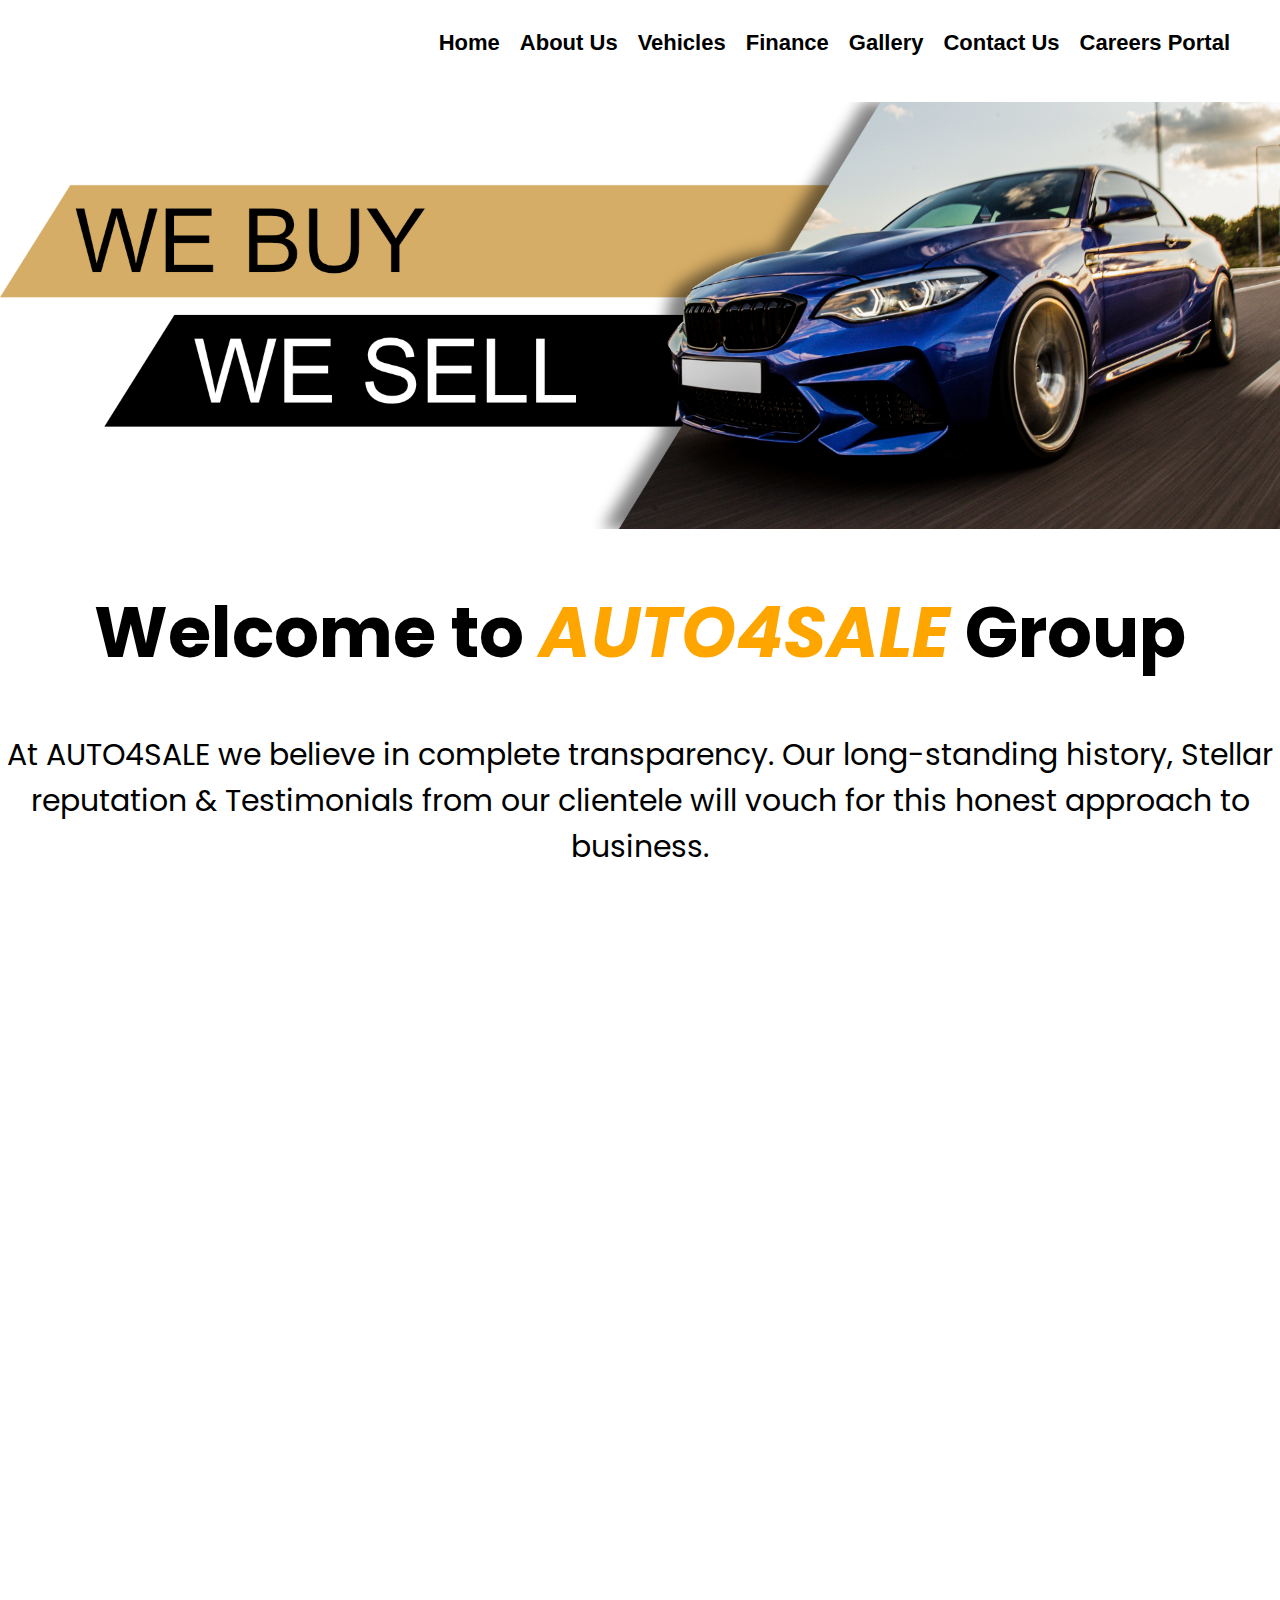
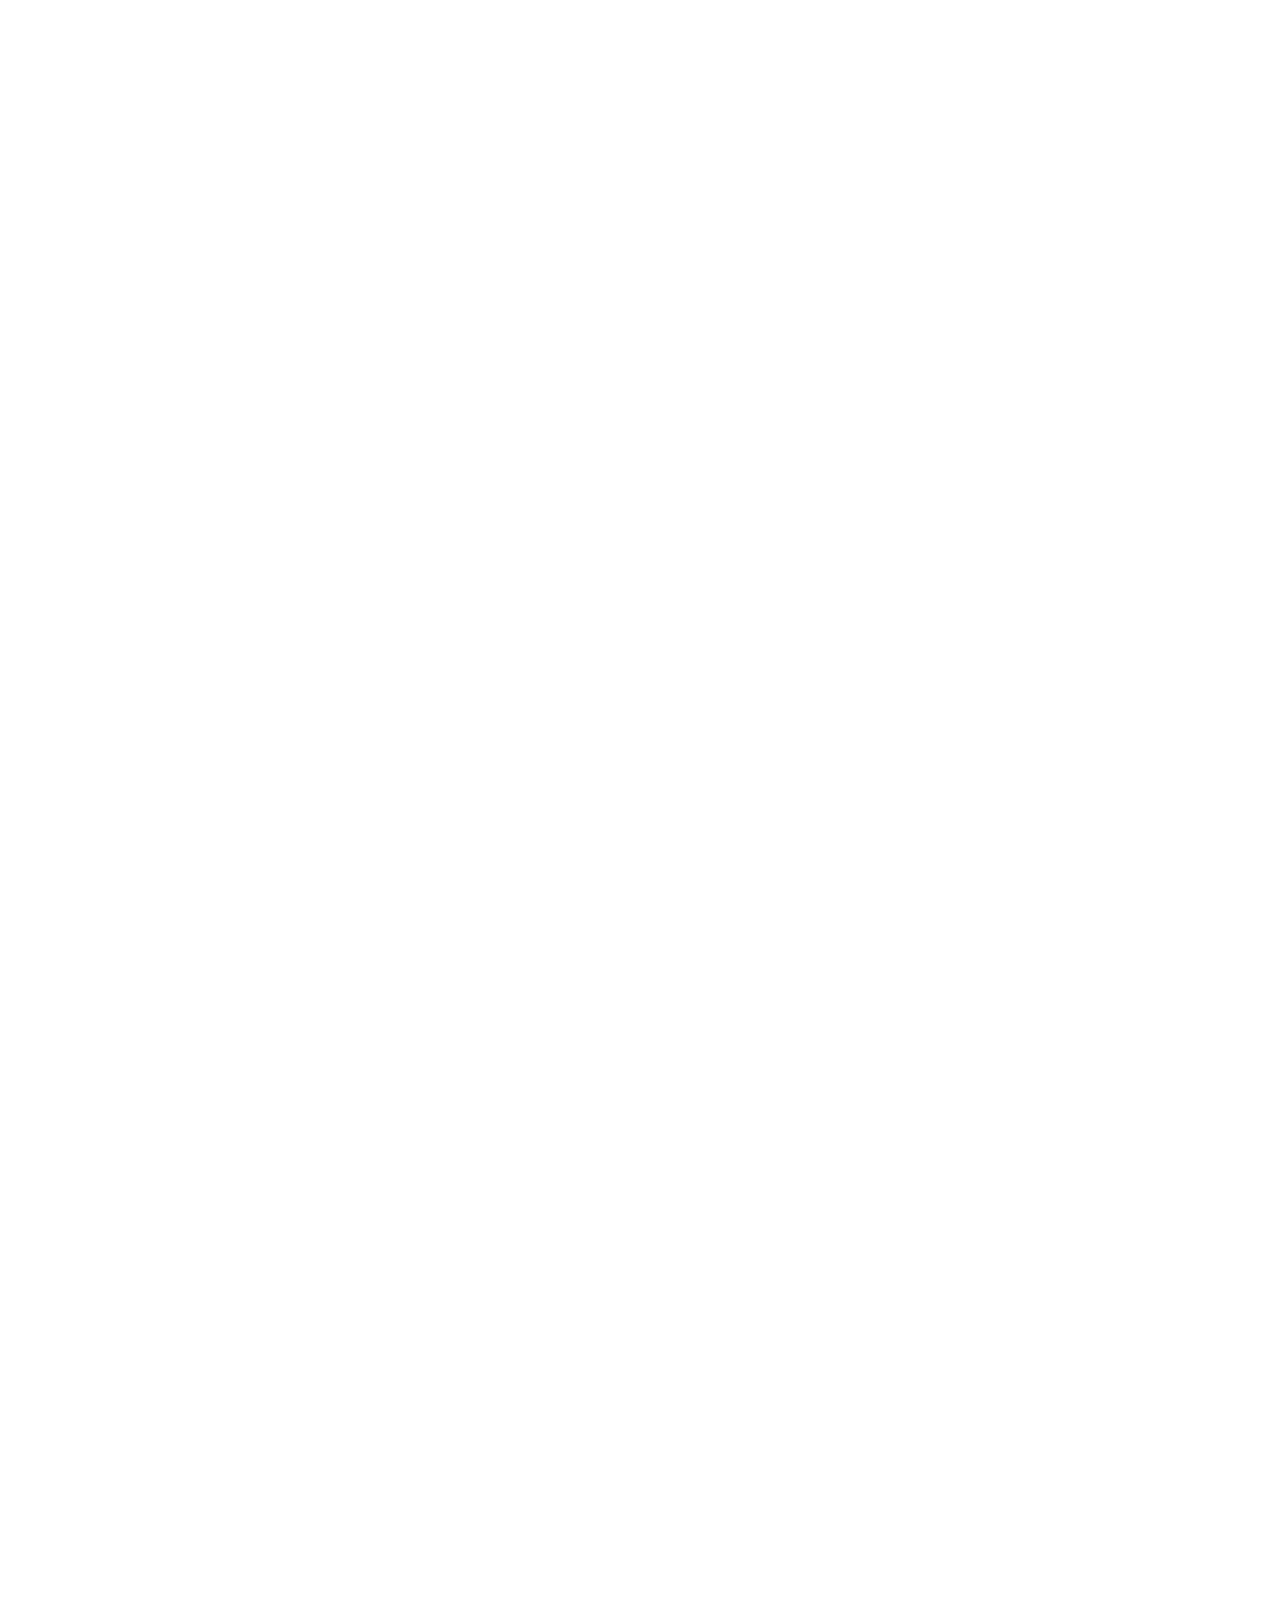
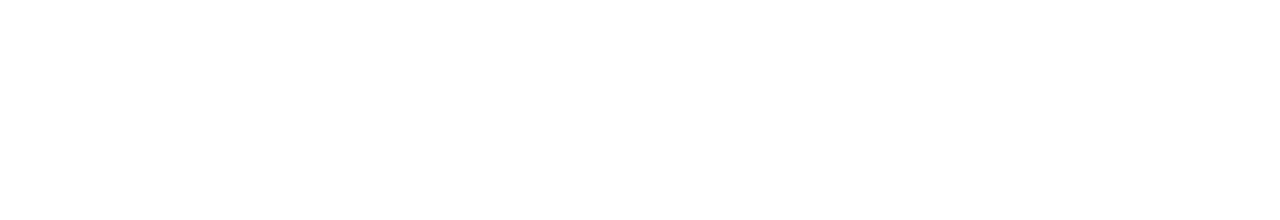
<file: index.html>
<!DOCTYPE html>
<html lang="en">
<head>
    <meta charset="UTF-8"/>
    <meta name="viewport" content="width=device-width, initial-scale=1.0"/>
    <link rel="stylesheet" href="style.css"/>
    <link rel="stylesheet" href="fontawesome-free-6.7.2-web/fontawesome-free-6.7.2-web/css/all.css"/>
    <link rel="preconnect" href="https://fonts.googleapis.com">
    <link rel="preconnect" href="https://fonts.gstatic.com" crossorigin/>
    <link href="https://fonts.googleapis.com/css2?family=Birthstone&family=Lato:wght@400;700&family=Meow+Script&family=Montserrat:ital,wght@0,100..900;1,100..900&family=Open+Sans:ital,wght@0,300..800;1,300..800&family=Poppins:wght@300;400&family=Roboto:ital,wght@0,100;0,300;0,400;0,500;0,700;0,900;1,100;1,300;1,400;1,500;1,700;1,900&family=Style+Script&family=Yellowtail&display=swap" rel="stylesheet"/>
    <title>Index</title>
</head>
<body>
    <nav>
        <ul class="navigation-list">
            <a href="index.html"><li>Home</li></a>
            <a href="about-us.html"><li>About Us</li></a>
            <a href="vehicles.html"><li>Vehicles</li></a>
            <a href="apply-for-finance.html"><li>Finance</li></a>
            <a href="gallery.html"><li>Gallery</li></a>
            <a href="contact-us.html"><li>Contact Us</li></a>
            <a href="careers.html"><li>Careers Portal</li></a>
        </ul>
    </nav>

        <main>
            <div class="banner-section">
                <img src="images/banner-image.png" alt="image-not-available">
            </div>
            <div class="main-content-home">
                <h1 class="index-title">Welcome to <p id="company-name">AUTO4SALE</p> Group</h1>
                <p id="first-tag-index">
                    At AUTO4SALE we believe in complete transparency. 
                    Our long-standing history, Stellar reputation & Testimonials 
                    from our clientele will vouch for this honest approach to business.
                </p>
                <ul class="welcome-note-ul">
                    <li>We're Here When You Need Us</li>
                    <li>Above Average Cars, Below Average Prices</li>
                    <li>Financing Without The Hassle</li>
                    <li>Sell Us Your Car, It's Quick & Efficient</li>
                </ul>
                <a href="about-us.html"><button id="read-more-btn">Read More</button></a>

                <div class="search">
                    <button id="search-button"><i class="fa-solid fa-magnifying-glass"></i></button>
                    <input type="text" placeholder="Search Vehicles"/>
                </div>
                <div class="inner-content">
                    <div class="inner-content-card">
                        <a href="vehicles.html">View Our Inventory now</a>
                        <p>View our inventory of all the vehicles we have to offer</p>
                    </div>
                    <div class="inner-content-card">
                        <a href="apply-for-finance.html">Get Easy Financing</a>
                        <p>Let's see if we can help with financing your dream car</p>
                    </div>
                    <div class="inner-content-card">
                        <a href="contact-us.html">We Buy Premium Cars</a>
                        <p>There are many advantages to trading in your car here</p>
                    </div>
                    <div class="inner-content-card">
                        <a href="contact-us.html">Contact Us Today</a>
                        <p>Need to make a payment or contact us, send us a message</p>
                    </div>
                </div>

                <h1 id="page-titles">See our featured vehicles below</h1>
                <div class="sales-categories">
                    <div class="sales-category-card">
                        <h3>Brand new sales</h3>
                        <p>Drive Fresh, Drive New: Your Dream Car Awaits!</p>
                        <p>Purchase a brand new car</p>
                        <a href="vehicles.html"><i class="fa fa-chevron-circle-right" aria-hidden="true"></i></a>
                    </div>
                    
                    <div class="sales-category-card">
                        <h3>Second hand sales</h3>
                        <p>Pre-Owned, Pristine: Find Your Perfect Ride at a Great Price!</p>
                        <p>Purchase a brand new car</p>
                        <a href="vehicles.html"><i class="fa fa-chevron-circle-right" aria-hidden="true"></i></a>
                    </div>

                    <div class="sales-category-card">
                        <h3>Auction sales</h3>
                        <p>Where Your Dream Deals Begin!</p>
                        <p>View our auction catelogue</p>
                        <a href="our-auction.html"><i class="fa fa-chevron-circle-right" aria-hidden="true"></i></a>
                    </div>
                </div>
                <div class="new-developments">
                    <h2>
                        We have implemented an affordability calculator feature which enables you to <p id="second-tag-index">pre-determine your affordability on selected vehicles</p> 
                        prior to applying for finance. <a href="affordability-calculator.html">Check out our new affordability calculator feature here.</a>
                    </h2>
                </div>

                <div class="google-maps-iframe">
                    <h1>Where we are based</h1>
                    <iframe src="https://www.google.com/maps/embed?pb=!1m18!1m12!1m3!1d28675.187875122087!2d28.05508790844496!3d-26.05323038883882!2m3!1f0!2f0!3f0!3m2!1i1024!2i768!4f13.1!3m3!1m2!1s0x1e957398cbf40517%3A0xdf8bd21bf1eb74c!2sSandton!5e0!3m2!1sen!2sza!4v1737054789741!5m2!1sen!2sza" width="600" height="450" style="border:0;" allowfullscreen="" loading="lazy" referrerpolicy="no-referrer-when-downgrade"></iframe>
                </div>
            </div>
        </main>

        <footer class="footer">
            <ul class="footer-items-first-section">
                <li>©2025 All Rights Reserved | Developed by Ofentse Molelekoa - IT Varsity</li>
                <li>AUTO4SALE Group</li>
                <a href="terms-and-conditions.html"><li>Terms and Conditions</li></a>
            </ul>
            <ul class="footer-items-second-section">
                <li>Mon-Fri: 8:00am - 5:00pm</li>
                <li>Sat: Closed</li>
                <li>Sun: 09:00am - 1:00pm</li>
                <li>Public Holidays: 08:00am - 1:00pm</li>
            </ul>
        </footer>
</body>
</html>
</file>
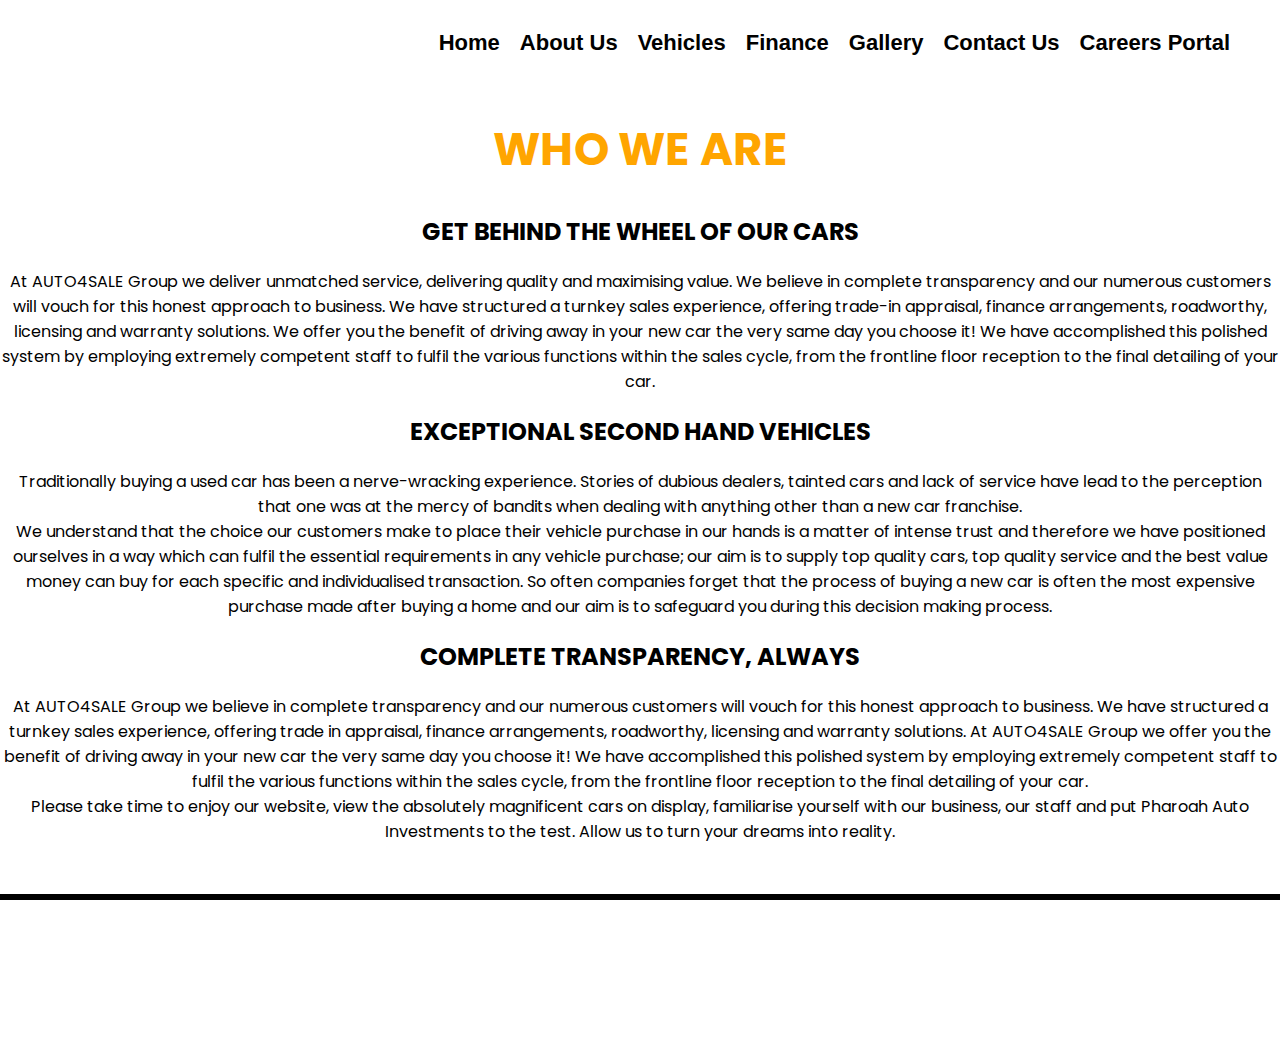
<file: about-us.html>
<!DOCTYPE html>
<html lang="en">
    <head>
        <meta charset="UTF-8"/>
        <meta name="viewport" content="width=device-width, initial-scale=1.0"/>
        <link rel="stylesheet" href="style.css"/>
        <link rel="stylesheet" href="fontawesome-free-6.7.2-web/fontawesome-free-6.7.2-web/css/all.css"/>
        <link rel="preconnect" href="https://fonts.googleapis.com">
        <link rel="preconnect" href="https://fonts.gstatic.com" crossorigin/>
        <link href="https://fonts.googleapis.com/css2?family=Birthstone&family=Lato:wght@400;700&family=Meow+Script&family=Montserrat:ital,wght@0,100..900;1,100..900&family=Open+Sans:ital,wght@0,300..800;1,300..800&family=Poppins:wght@300;400&family=Roboto:ital,wght@0,100;0,300;0,400;0,500;0,700;0,900;1,100;1,300;1,400;1,500;1,700;1,900&family=Style+Script&family=Yellowtail&display=swap" rel="stylesheet"/>
        <title>About Us</title>
    </head>
<body>
    <nav>
        <ul class="navigation-list">
            <a href="index.html"><li>Home</li></a>
            <a href="about-us.html"><li>About Us</li></a>
            <a href="vehicles.html"><li>Vehicles</li></a>
            <a href="apply-for-finance.html"><li>Finance</li></a>
            <a href="gallery.html"><li>Gallery</li></a>
            <a href="contact-us.html"><li>Contact Us</li></a>
            <a href="careers.html"><li>Careers Portal</li></a>
        </ul>
    </nav>

        <main>
            <div class="main-content-about-us">
                <h1 id="page-titles">WHO WE ARE</h1>
                <h2>GET BEHIND THE WHEEL OF OUR CARS</h2>
                <p>
                    At AUTO4SALE Group we deliver unmatched service, delivering quality and 
                    maximising value. We believe in complete transparency and our numerous 
                    customers will vouch for this honest approach to business. We have structured a 
                    turnkey sales experience, offering trade-in appraisal, finance arrangements, 
                    roadworthy, licensing and warranty solutions.

                    We offer you the benefit of driving away in your new car the very same day 
                    you choose it! We have accomplished this polished system by employing extremely 
                    competent staff to fulfil the various functions within the sales cycle, from the 
                    frontline floor reception to the final detailing of your car.
                </p>
                <div class="detailed-about-us-info">
                    <h2>EXCEPTIONAL SECOND HAND VEHICLES</h1>
                    <p>
                        Traditionally buying a used car has been a nerve-wracking experience. Stories of 
                        dubious dealers, tainted cars and lack of service have lead to the perception 
                        that one was at the mercy of bandits when dealing with anything other than a new car franchise.
                        <br>
                        We understand that the choice our customers make to place their vehicle purchase in our 
                        hands is a matter of intense trust and therefore we have positioned ourselves in a way 
                        which can fulfil the essential requirements in any vehicle purchase; our aim is to 
                        supply top quality cars, top quality service and the best value money can buy for 
                        each specific and individualised transaction. So often companies forget that the 
                        process of buying a new car is often the most expensive purchase made after buying 
                        a home and our aim is to safeguard you during this decision making process.
                    </p>
                    <h2>COMPLETE TRANSPARENCY, ALWAYS</h2>
                    <p>
                        At AUTO4SALE Group we believe in complete transparency and our numerous 
                        customers will vouch for this honest approach to business. We have structured a 
                        turnkey sales experience, offering trade in appraisal, finance arrangements, roadworthy, 
                        licensing and warranty solutions. At AUTO4SALE Group we offer you the 
                        benefit of driving away in your new car the very same day you choose it! We have 
                        accomplished this polished system by employing extremely competent staff to fulfil 
                        the various functions within the sales cycle, from the frontline floor reception to 
                        the final detailing of your car.
                        <br>
                        Please take time to enjoy our website, view the absolutely magnificent cars on display, 
                        familiarise yourself with our business, our staff and put Pharoah Auto Investments to 
                        the test. Allow us to turn your dreams into reality.
                    </p>
                </div>
            </div>
        </main>

        <footer class="footer">
            <ul class="footer-items-first-section">
                <li>©2025 All Rights Reserved | Developed by Ofentse Molelekoa - IT Varsity</li>
                <li>AUTO4SALE Group</li>
                <a href="terms-and-conditions.html"><li>Terms and Conditions</li></a>
            </ul>
            <ul class="footer-items-second-section">
                <li>Mon-Fri: 8:00am - 5:00pm</li>
                <li>Sat: Closed</li>
                <li>Sun: 09:00am - 1:00pm</li>
                <li>Public Holidays: 08:00am - 1:00pm</li>
            </ul>
        </footer>

</body>
</html>
</file>
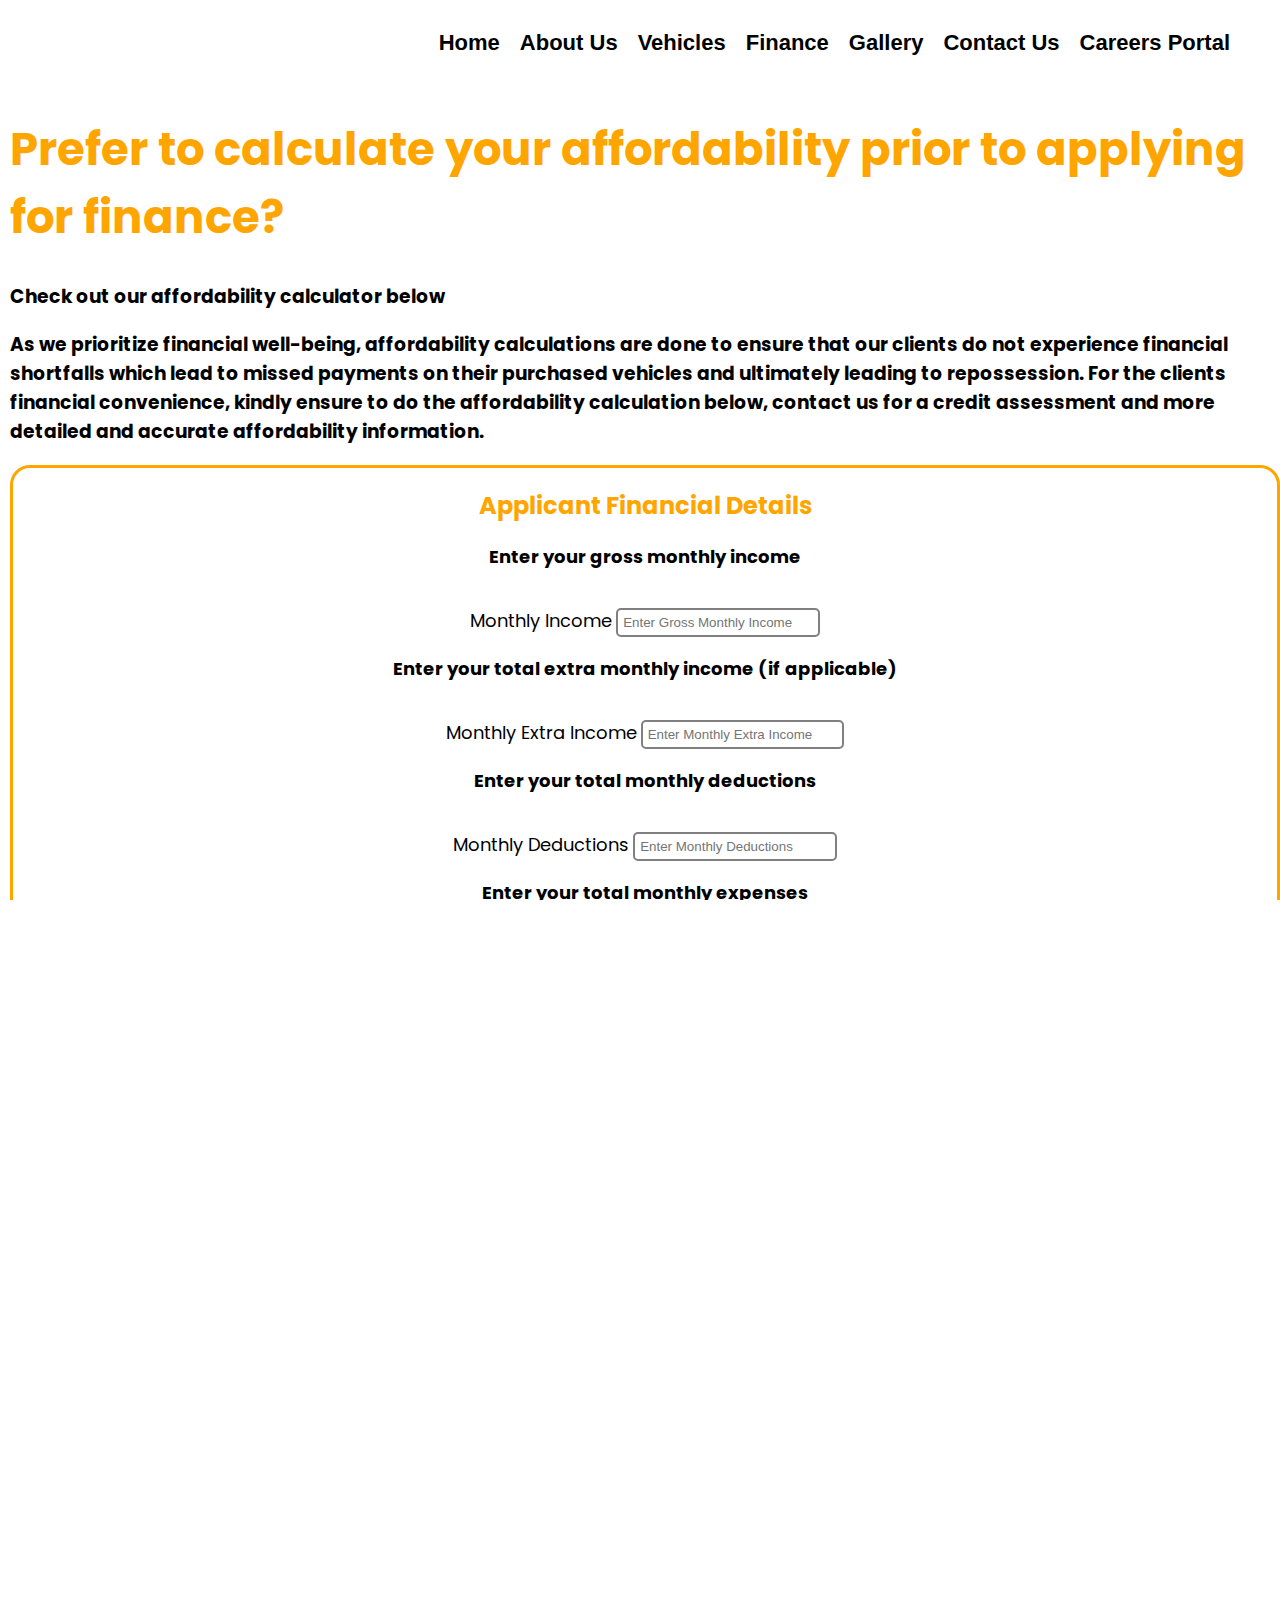
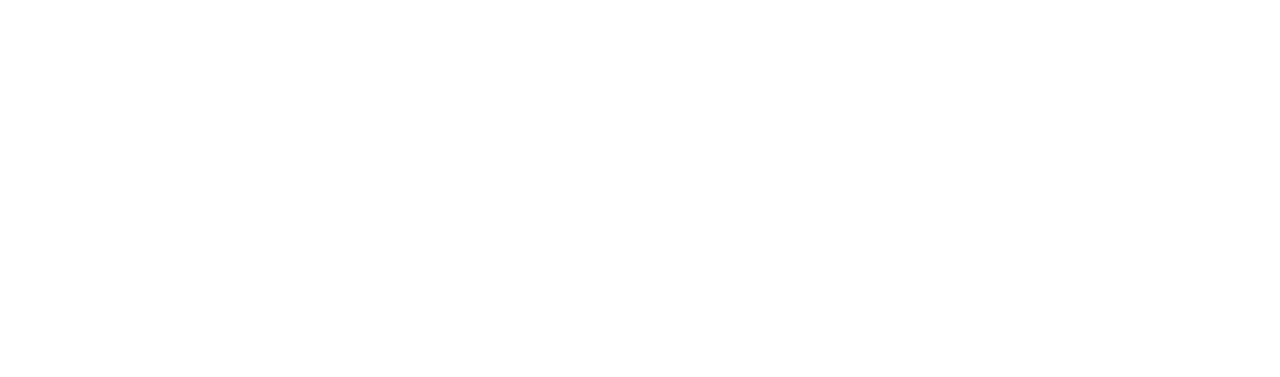
<file: affordability-calculator.html>
<!DOCTYPE html>
<html lang="en">
    <head>
        <meta charset="UTF-8"/>
        <meta name="viewport" content="width=device-width, initial-scale=1.0"/>
        <link rel="stylesheet" href="style.css"/>
        <link rel="stylesheet" href="fontawesome-free-6.7.2-web/fontawesome-free-6.7.2-web/css/all.css"/>
        <link rel="preconnect" href="https://fonts.googleapis.com">
        <link rel="preconnect" href="https://fonts.gstatic.com" crossorigin/>
        <link href="https://fonts.googleapis.com/css2?family=Birthstone&family=Lato:wght@400;700&family=Meow+Script&family=Montserrat:ital,wght@0,100..900;1,100..900&family=Open+Sans:ital,wght@0,300..800;1,300..800&family=Poppins:wght@300;400&family=Roboto:ital,wght@0,100;0,300;0,400;0,500;0,700;0,900;1,100;1,300;1,400;1,500;1,700;1,900&family=Style+Script&family=Yellowtail&display=swap" rel="stylesheet"/>
        <title>Affordability Calculator</title>
    </head>
<body>
    <nav>
        <ul class="navigation-list">
            <a href="index.html"><li>Home</li></a>
            <a href="about-us.html"><li>About Us</li></a>
            <a href="vehicles.html"><li>Vehicles</li></a>
            <a href="apply-for-finance.html"><li>Finance</li></a>
            <a href="gallery.html"><li>Gallery</li></a>
            <a href="contact-us.html"><li>Contact Us</li></a>
            <a href="careers.html"><li>Careers Portal</li></a>
        </ul>
    </nav>

        <main>
            <div class="main-content-affordability-calculator">
                <h1 id="page-titles">Prefer to calculate your affordability prior to applying for finance?</h1>
                <h3>Check out our affordability calculator below</h3>
                <h3>
                    As we prioritize financial well-being, affordability calculations are done to ensure that our clients do not experience financial shortfalls which lead to missed payments
                    on their purchased vehicles and ultimately leading to repossession. For the clients financial convenience, kindly ensure to do the 
                    affordability calculation below, contact us for a credit assessment and more detailed and accurate affordability information.
                </h3>
                <div class="affordability-calculator-box">
                    <form class="applicant-details-form">
                        <h2>Applicant Financial Details</h2>
                        <strong><p>Enter your gross monthly income</p></strong>
                        <label for="monthly-income">Monthly Income</label>
                        <input type="number" id="monthly-income-parameter" placeholder="Enter Gross Monthly Income"/>

                        <strong><p>Enter your total extra monthly income (if applicable)</p></strong>
                        <label for="monthly-extra-income">Monthly Extra Income</label>
                        <input type="number" id="monthly-extra-income-parameter" placeholder="Enter Monthly Extra Income"/>

                        <strong><p>Enter your total monthly deductions</p></strong>
                        <label for="monthly-income">Monthly Deductions</label>
                        <input type="number" id="monthly-deductions-parameter" placeholder="Enter Monthly Deductions"/>

                        <strong><p>Enter your total monthly expenses</p></strong>
                        <label for="monthly-income">Monthly Expenses</label>
                        <input type="number" id="monthly-expenses-parameter" placeholder="Enter Monthly Expenses"/>
                    </form>

                    <form class="vehicle-details-form">
                        <h2>Vehicle Details</h2>
                        <h3>Identified a vehicle you'd like to purchase yet?</h3>

                        <strong><p>Enter the name of the identified vehicle</p></strong>
                        <label for="vehicle-name">Vehicle name</label>
                        <input type="text" id="vehicle-name-parameter" placeholder="Enter Vehicle Name"/>

                        <strong><p>Enter the price of the identified vehicle</p></strong>
                        <label for="vehicle-price">Vehicle price</label>
                        <input type="number" id="vehicle-price-parameter" placeholder="Enter Vehicle Price"/>

                        <strong><p>Enter loan repayment term: 1 - 6 years</p></strong>
                        <label for="vehicle-price">Loan term</label>
                        <input type="number" id="loan-term-parameter" placeholder="Enter Loan Term"/>
                        <p>
                            NB: Finance affordability will be calculated at an approximate interest rate of 9.25%. Kindly get in touch with
                            our sales staff for credit assessment for a more precise affordability calculation based on your credit rating as 
                            interest rate for vehicle finance varies depending on the borrower's credit risk profile and the prime interest rate.
                        </p>
                    </form>

                    <button class="calculate-your-affordability-button">Calculate Your Affordability</button>

                    <div class="affordability-result-section">
                        <p>View finance affordability based on the information provided</p>
                        <div class="result">
                            <p class="result-val">
                                <!--Value here-->
                            </p>
                            <div class="affordability-description">
                                <p class="affordability-description-text"></p>
                            </div>
                        </div>
                    </div>
                </div>
            </div>
        </main>

        <footer class="footer">
            <ul class="footer-items-first-section">
                <li>©2025 All Rights Reserved | Developed by Ofentse Molelekoa - IT Varsity</li>
                <li>AUTO4SALE Group</li>
                <a href="terms-and-conditions.html"><li>Terms and Conditions</li></a>
            </ul>
            <ul class="footer-items-second-section">
                <li>Mon-Fri: 8:00am - 5:00pm</li>
                <li>Sat: Closed</li>
                <li>Sun: 09:00am - 1:00pm</li>
                <li>Public Holidays: 08:00am - 1:00pm</li>
            </ul>
        </footer>
        <script type="text/javascript" src="js-files/affordability-calculator.js"></script>
</body>
</html>
</file>
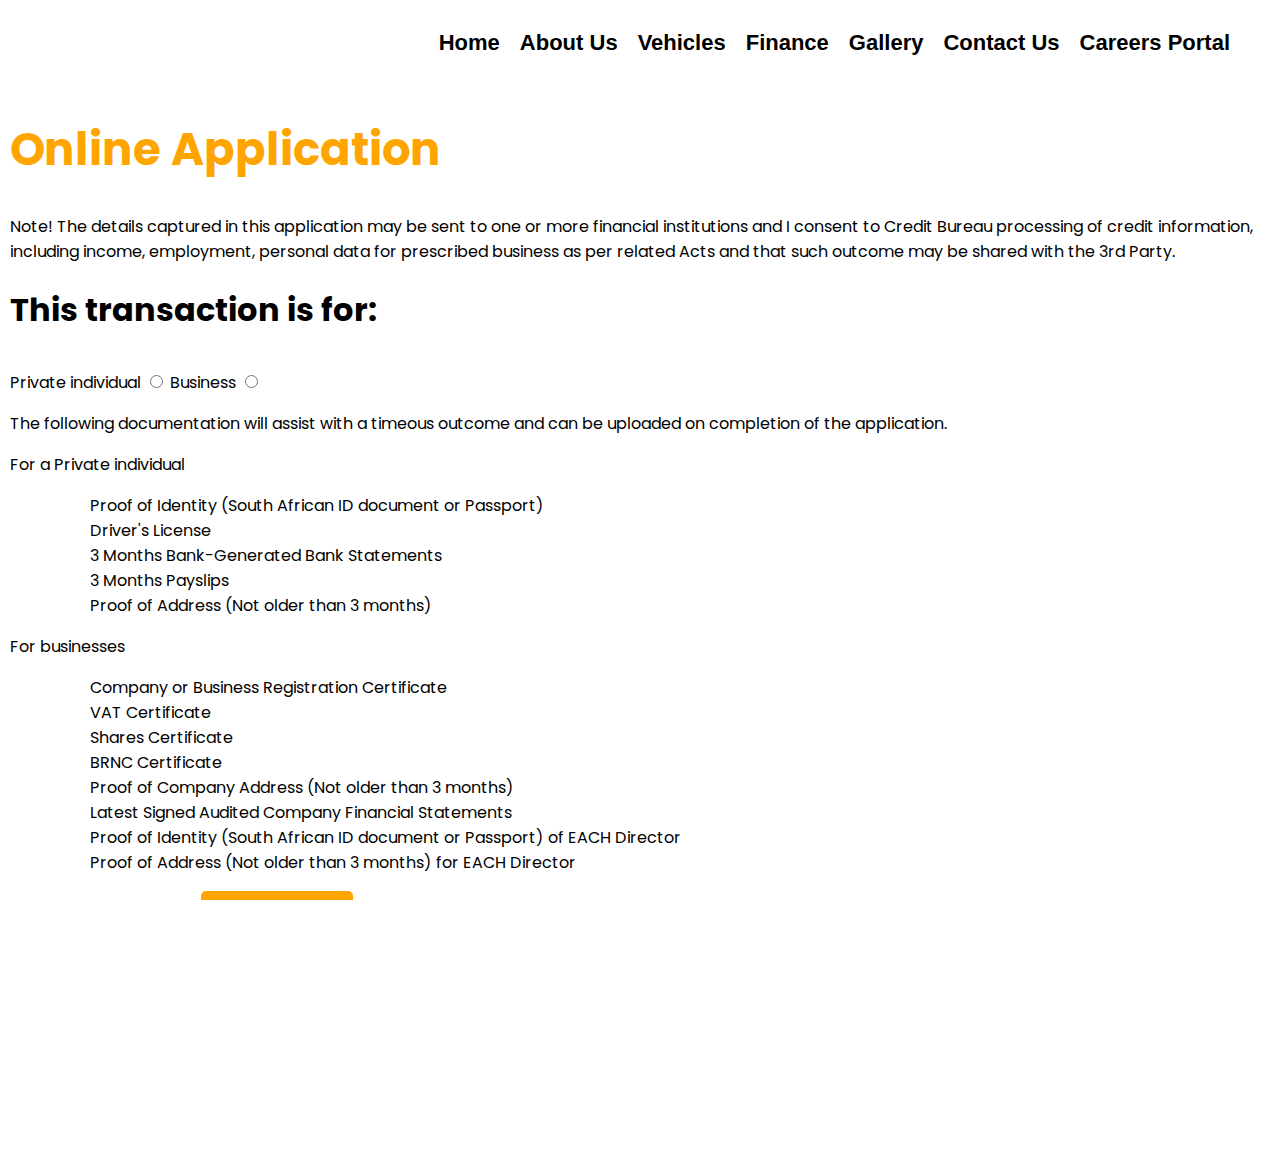
<file: apply-for-finance.html>
<!DOCTYPE html>
<html lang="en">
    <head>
        <meta charset="UTF-8"/>
        <meta name="viewport" content="width=device-width, initial-scale=1.0"/>
        <link rel="stylesheet" href="style.css"/>
        <link rel="stylesheet" href="fontawesome-free-6.7.2-web/fontawesome-free-6.7.2-web/css/all.css"/>
        <link rel="preconnect" href="https://fonts.googleapis.com">
        <link rel="preconnect" href="https://fonts.gstatic.com" crossorigin/>
        <link href="https://fonts.googleapis.com/css2?family=Birthstone&family=Lato:wght@400;700&family=Meow+Script&family=Montserrat:ital,wght@0,100..900;1,100..900&family=Open+Sans:ital,wght@0,300..800;1,300..800&family=Poppins:wght@300;400&family=Roboto:ital,wght@0,100;0,300;0,400;0,500;0,700;0,900;1,100;1,300;1,400;1,500;1,700;1,900&family=Style+Script&family=Yellowtail&display=swap" rel="stylesheet"/>
        <title>Apply For Finance</title>
    </head>
<body>
    <nav>
        <ul class="navigation-list">
            <a href="index.html"><li>Home</li></a>
            <a href="about-us.html"><li>About Us</li></a>
            <a href="vehicles.html"><li>Vehicles</li></a>
            <a href="apply-for-finance.html"><li>Finance</li></a>
            <a href="gallery.html"><li>Gallery</li></a>
            <a href="contact-us.html"><li>Contact Us</li></a>
            <a href="careers.html"><li>Careers Portal</li></a>
        </ul>
    </nav>

        <main>
            <div class="main-content-apply-for-finance">
                <h1 id="page-titles">Online Application</h1>
                <p>Note! The details captured in this application may be sent to one or more financial institutions 
                    and I consent to Credit Bureau processing of credit information, including income, employment, 
                    personal data for prescribed business as per related Acts and that such outcome may be shared 
                    with the 3rd Party.
                </p>
                <div class="transaction-details">
                    <h1>This transaction is for:</h1>
                    <form>
                        <label for="private">Private individual</label>
                        <input type="radio" id="private" name="entity" value="private">
                        
                        <label for="business">Business</label>
                        <input type="radio" id="business" name="entity" value="business">                        
                    </form>
                </div>
                <p>The following documentation will assist with a timeous outcome and can be uploaded on completion of the application.</p>
                <p>For a Private individual</p>
                <ul class="for-private-individuals">
                    <ul>Proof of Identity (South African ID document or Passport)</ul>
                    <ul>Driver's License</ul>
                    <ul>3 Months Bank-Generated Bank Statements</ul>
                    <ul>3 Months Payslips</ul>
                    <ul>Proof of Address (Not older than 3 months)</ul>
                </ul>
                <p>For businesses</p>
                <ul class="for-businesses">
                    <ul>Company or Business Registration Certificate</ul>
                    <ul>VAT Certificate</ul>
                    <ul>Shares Certificate</ul>
                    <ul>BRNC Certificate</ul>
                    <ul>Proof of Company Address (Not older than 3 months)</ul>
                    <ul>Latest Signed Audited Company Financial Statements</ul>
                    <ul>Proof of Identity (South African ID document or Passport) of EACH Director</ul>
                    <ul>Proof of Address (Not older than 3 months) for EACH Director</ul>
                </ul>
                <a href="finance-application-details.html"><button class="apply-for-finance-proceedBtn">Proceed</button></a>
            </div>
        </main>

        <footer class="footer">
            <ul class="footer-items-first-section">
                <li>©2025 All Rights Reserved | Developed by Ofentse Molelekoa - IT Varsity</li>
                <li>AUTO4SALE Group</li>
                <a href="terms-and-conditions.html"><li>Terms and Conditions</li></a>
            </ul>
            <ul class="footer-items-second-section">
                <li>Mon-Fri: 8:00am - 5:00pm</li>
                <li>Sat: Closed</li>
                <li>Sun: 09:00am - 1:00pm</li>
                <li>Public Holidays: 08:00am - 1:00pm</li>
            </ul>
        </footer>
        
</body>
</html>
</file>
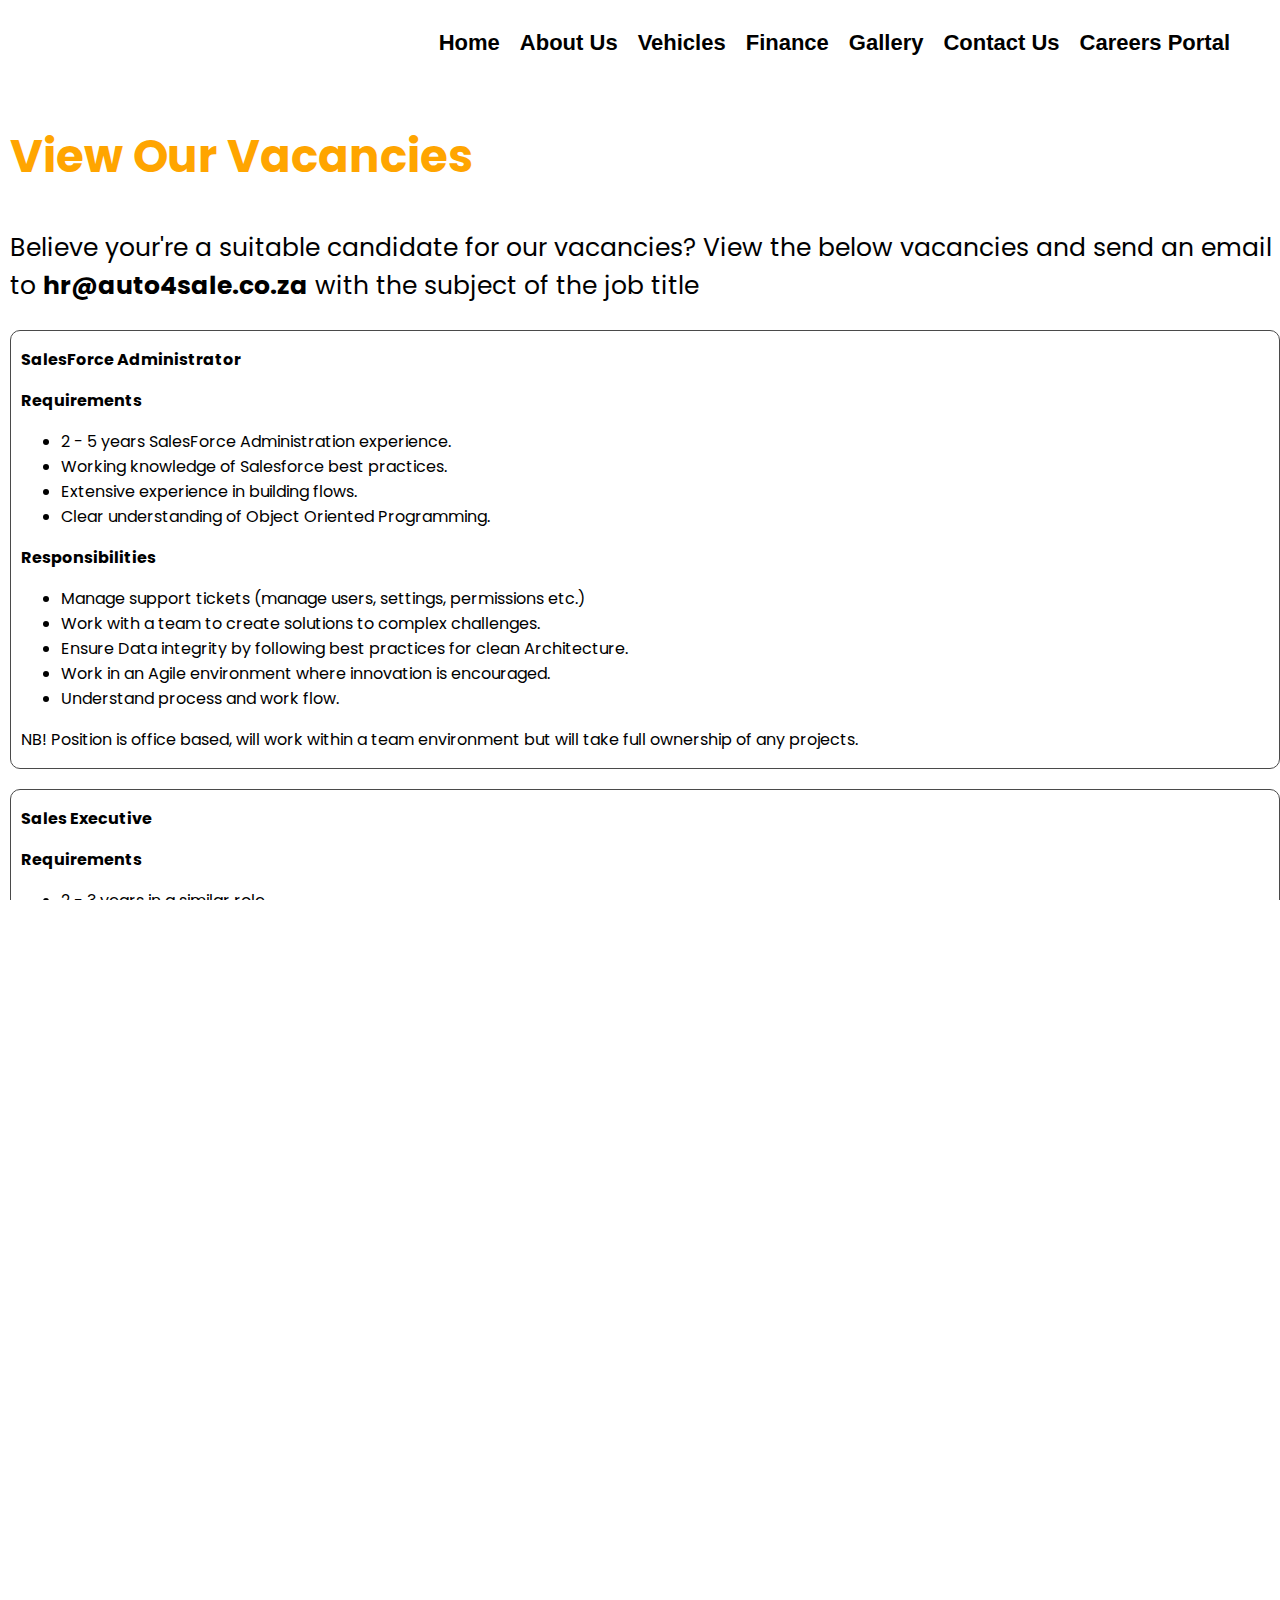
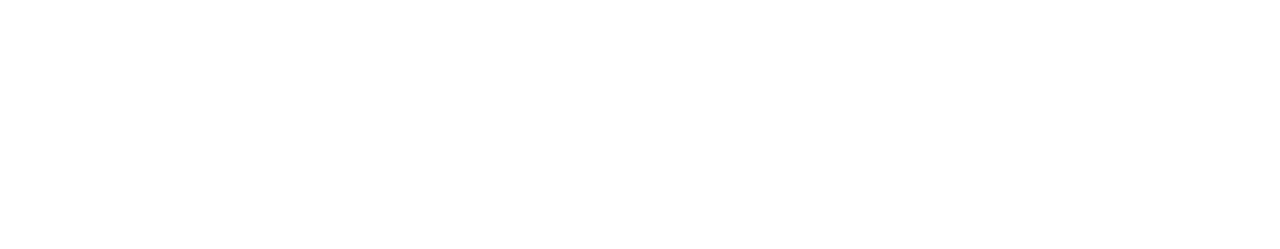
<file: careers.html>
<!DOCTYPE html>
<html lang="en">
    <head>
        <meta charset="UTF-8"/>
        <meta name="viewport" content="width=device-width, initial-scale=1.0"/>
        <link rel="stylesheet" href="style.css"/>
        <link rel="stylesheet" href="fontawesome-free-6.7.2-web/fontawesome-free-6.7.2-web/css/all.css"/>
        <link rel="preconnect" href="https://fonts.googleapis.com">
        <link rel="preconnect" href="https://fonts.gstatic.com" crossorigin/>
        <link href="https://fonts.googleapis.com/css2?family=Birthstone&family=Lato:wght@400;700&family=Meow+Script&family=Montserrat:ital,wght@0,100..900;1,100..900&family=Open+Sans:ital,wght@0,300..800;1,300..800&family=Poppins:wght@300;400&family=Roboto:ital,wght@0,100;0,300;0,400;0,500;0,700;0,900;1,100;1,300;1,400;1,500;1,700;1,900&family=Style+Script&family=Yellowtail&display=swap" rel="stylesheet"/>
        <title>Careers Portal</title>
    </head>
<body>
    <nav>
        <ul class="navigation-list">
            <a href="index.html"><li>Home</li></a>
            <a href="about-us.html"><li>About Us</li></a>
            <a href="vehicles.html"><li>Vehicles</li></a>
            <a href="apply-for-finance.html"><li>Finance</li></a>
            <a href="gallery.html"><li>Gallery</li></a>
            <a href="contact-us.html"><li>Contact Us</li></a>
            <a href="careers.html"><li>Careers Portal</li></a>
        </ul>
    </nav>

        <main>
            <div class="main-content-careers">
                <h2 id="page-titles">View Our Vacancies</h2>
                <p id="vacancies-page-sub-title">
                    Believe your're a suitable candidate for our vacancies? View the below vacancies and send an email to <strong>hr@auto4sale.co.za</strong> with the subject of the
                    job title
                </p>

                <div class="vacancy-card">
                    <strong><p>SalesForce Administrator</p></strong>
                    <strong><p>Requirements</p></strong>
                    <ul class="candidate-requirements-list">
                        <li>2 - 5 years SalesForce Administration experience.</li>
                        <li>Working knowledge of Salesforce best practices.</li>
                        <li>Extensive experience in building flows.</li>
                        <li>Clear understanding of Object Oriented Programming.</li>
                    </ul>
                    <strong><p>Responsibilities</p></strong>
                    <ul class="candidate-responsibilities">
                        <li>Manage support tickets (manage users, settings, permissions etc.)</li>
                        <li>Work with a team to create solutions to complex challenges.</li>
                        <li>Ensure Data integrity by following best practices for clean Architecture.</li>
                        <li>Work in an Agile environment where innovation is encouraged.</li>
                        <li>Understand process and work flow.</li>
                    </ul>
                    <p>NB! Position is office based, will work within a team environment but will take full ownership of any projects.</p>
                </div>

                <div class="vacancy-card">
                    <strong><p>Sales Executive</p></strong>
                    <strong><p>Requirements</p></strong>
                    <ul class="candidate-requirements-list">
                        <li>2 - 3 years in a similar role.</li>
                        <li>Minimum 5 years experience selling new vehicles in premium sector.</li>
                        <li>Proven track record in automotive sales, particularly in the premium vehicle segment.</li>
                        <li>Strong negotiation skills and a results-driven mindset.</li>
                    </ul>
                    <strong><p>Responsibilities</p></strong>
                    <ul class="candidate-responsibilities">
                        <li>Build and maintain strong relationships with clients, understanding their needs and preferences to provide tailored solutions.</li>
                        <li>Showcase our premium vehicle offerings with enthusiasm and expertise, highlighting their unique features and benefits.</li>
                        <li>Proactively prospect and follow up with potential clients through various channels, including phone calls, emails, and in-person meetings.</li>
                        <li>Negotiate pricing and terms to close sales while ensuring customer satisfaction and profitability.</li>
                    </ul>
                    <p>NB! Position is office based, will work within a team environment but will take full ownership of any projects.</p>
                </div>

                <div class="vacancy-card">
                    <strong><p>IT Network Administrator</p></strong>
                    <strong><p>Requirements</p></strong>
                    <ul class="candidate-requirements-list">
                        <li>Bachelor's degree in Computer Science, Information Technology, Telecommunications, or a related field.</li>
                        <li>Strong understanding of TCP/IP networking suite, SIP, IAX, RTP, H.323 protocols.</li>
                        <li>Excellent troubleshooting and problem-solving skills.</li>
                        <li>Ability to work collaboratively with a team and communicate effectively with clients and resellers.</li>
                    </ul>
                    <strong><p>Responsibilities</p></strong>
                    <ul class="candidate-responsibilities">
                        <li>Troubleshooting complex technical VoIP and Network Solutions.</li>
                        <li>Providing excellent customer service and continual feedback to clients, resellers, internal parties, and management.</li>
                        <li>Dealing with all technical escalations be it with clients, suppliers, interconnect partners, internal parties and service providers.</li>
                        <li>Testing and implementation of new equipment, hardware, and software.</li>
                    </ul>
                    <p>NB! Position is remote.</p>
                </div>
                
            </div>
        </main>

        <footer class="footer">
            <ul class="footer-items-first-section">
                <li>©2025 All Rights Reserved | Developed by Ofentse Molelekoa - IT Varsity</li>
                <li>AUTO4SALE Group</li>
                <a href="terms-and-conditions.html"><li>Terms and Conditions</li></a>
            </ul>
            <ul class="footer-items-second-section">
                <li>Mon-Fri: 8:00am - 5:00pm</li>
                <li>Sat: Closed</li>
                <li>Sun: 09:00am - 1:00pm</li>
                <li>Public Holidays: 08:00am - 1:00pm</li>
            </ul>
        </footer>
        
</body>
</html>
</file>
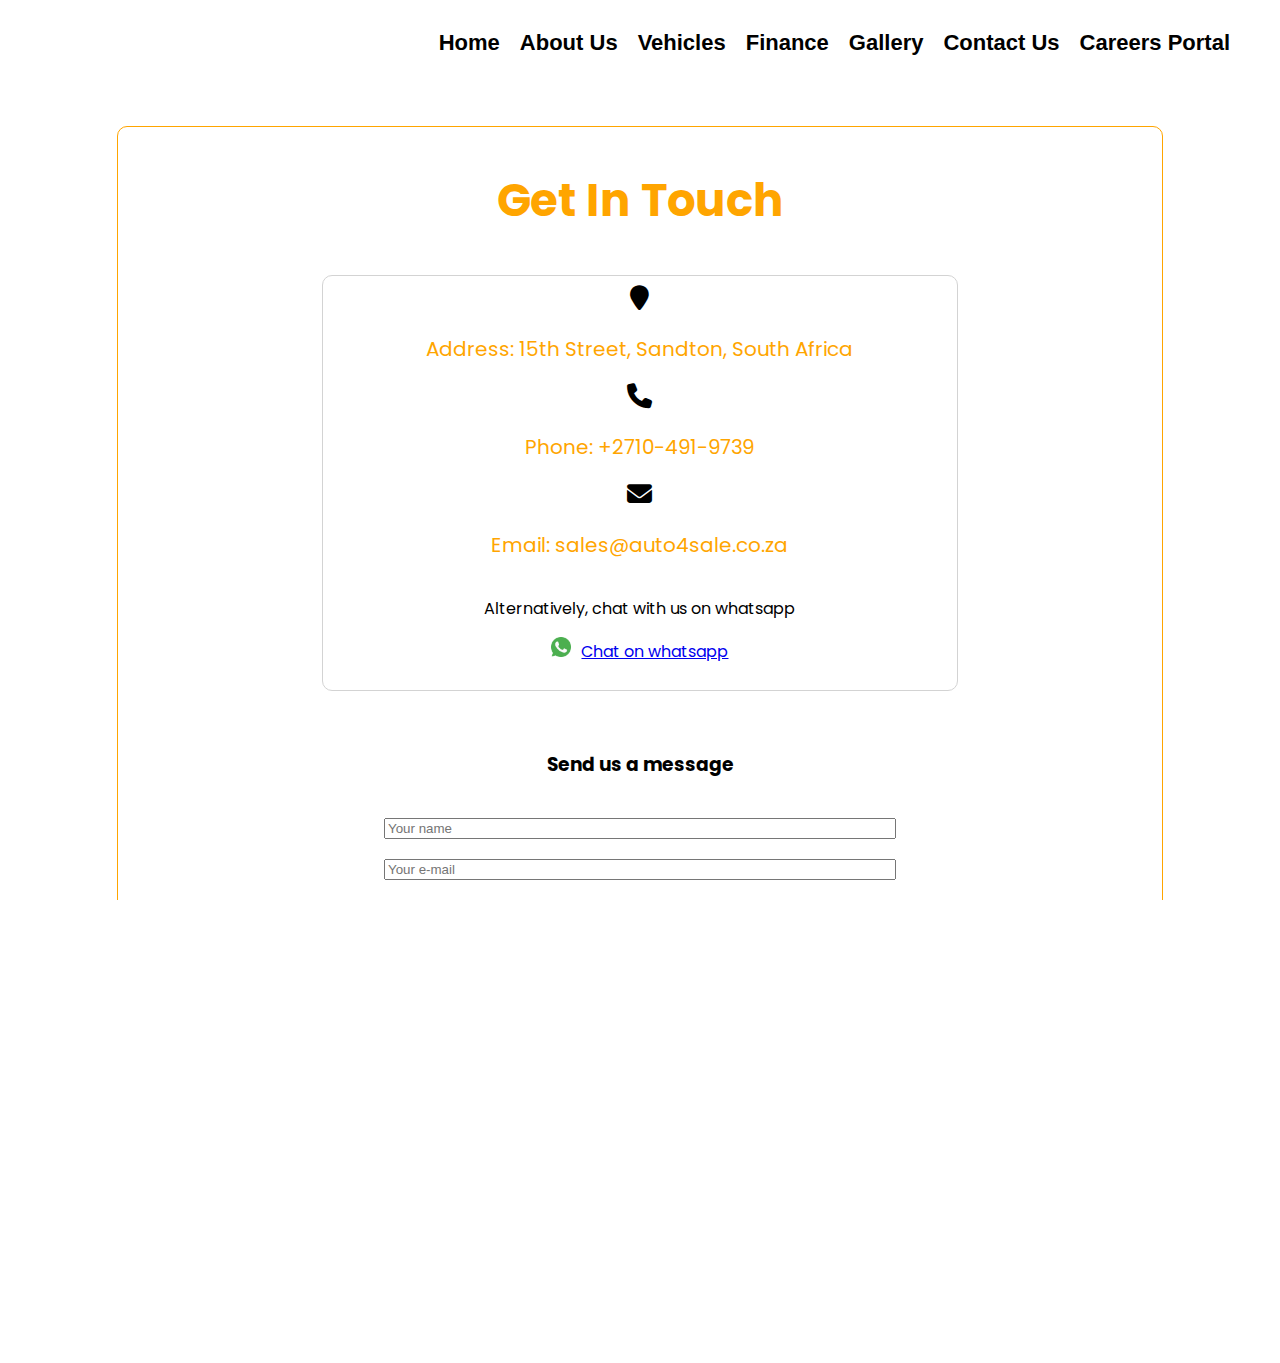
<file: contact-us.html>
<!DOCTYPE html>
<html lang="en">
<head>
    <meta charset="UTF-8"/>
    <meta name="viewport" content="width=device-width, initial-scale=1.0"/>
    <link rel="stylesheet" href="style.css"/>
    <link rel="stylesheet" href="fontawesome-free-6.7.2-web/fontawesome-free-6.7.2-web/css/all.css"/>
    <link rel="preconnect" href="https://fonts.googleapis.com">
    <link rel="preconnect" href="https://fonts.gstatic.com" crossorigin/>
    <link href="https://fonts.googleapis.com/css2?family=Birthstone&family=Lato:wght@400;700&family=Meow+Script&family=Montserrat:ital,wght@0,100..900;1,100..900&family=Open+Sans:ital,wght@0,300..800;1,300..800&family=Poppins:wght@300;400&family=Roboto:ital,wght@0,100;0,300;0,400;0,500;0,700;0,900;1,100;1,300;1,400;1,500;1,700;1,900&family=Style+Script&family=Yellowtail&display=swap" rel="stylesheet"/>
    <title>Contact Us</title>
</head>
<body>
    <nav>
        <ul class="navigation-list">
            <a href="index.html"><li>Home</li></a>
            <a href="about-us.html"><li>About Us</li></a>
            <a href="vehicles.html"><li>Vehicles</li></a>
            <a href="apply-for-finance.html"><li>Finance</li></a>
            <a href="gallery.html"><li>Gallery</li></a>
            <a href="contact-us.html"><li>Contact Us</li></a>
            <a href="careers.html"><li>Careers Portal</li></a>
        </ul>
    </nav>

        <main>
            <div class="main-content-contact-us">
                <h1 id="page-titles">Get In Touch</h1>
                <div class="contact-info">
                    <div class="contact-address">
                        <i class="fa-solid fa-location-pin" id="flaticon-icons"></i>
                        <p class="contact-tags">Address: 15th Street, Sandton, South Africa</p>
                    </div>
                    <div class="contact-phone">
                        <i class="fa-solid fa-phone" id="flaticon-icons"></i>
                        <p class="contact-tags">Phone: +2710-491-9739</p>
                    </div>
                    <div class="contact-email">
                        <i class="fa-solid fa-envelope" id="flaticon-icons"></i>
                        <p class="contact-tags">Email: sales@auto4sale.co.za</p>
                    </div>
                    <div class="contact-whatsapp">
                        <p>Alternatively, chat with us on whatsapp</p>
                        <a aria-label="Chat on WhatsApp" href="https://wa.me/0824937048"><p><img src="flaticon-icons/whatsapp.png" alt="image-not-available">Chat on whatsapp</p></a> 
                    </div>
                </div>
                <form class="contact-second-section">
                    <h3>Send us a message</h3>
                    <input id="contact-name" type="text" placeholder="Your name"/>
                    <input id="contact-email" type="text" placeholder="Your e-mail"/>
                    <input id="contact-number" type="text" placeholder="Your contact number"/>
                    <input id="message-input" type="text" placeholder="Your message"/>
                    <button id="contact-form-submit-btn">Submit</button>
                    <p id="contact-form-submission-status"></p>
                </form>
            </div>
        </main>

        <footer class="footer">
            <ul class="footer-items-first-section">
                <li>©2025 All Rights Reserved | Developed by Ofentse Molelekoa - IT Varsity</li>
                <li>AUTO4SALE Group</li>
                <a href="terms-and-conditions.html"><li>Terms and Conditions</li></a>
            </ul>
            <ul class="footer-items-second-section">
                <li>Mon-Fri: 8:00am - 5:00pm</li>
                <li>Sat: Closed</li>
                <li>Sun: 09:00am - 1:00pm</li>
                <li>Public Holidays: 08:00am - 1:00pm</li>
            </ul>
        </footer>
        <script type="text/javascript" src="js-files/contact-form-submission.js"></script>
</body>
</html>
</file>
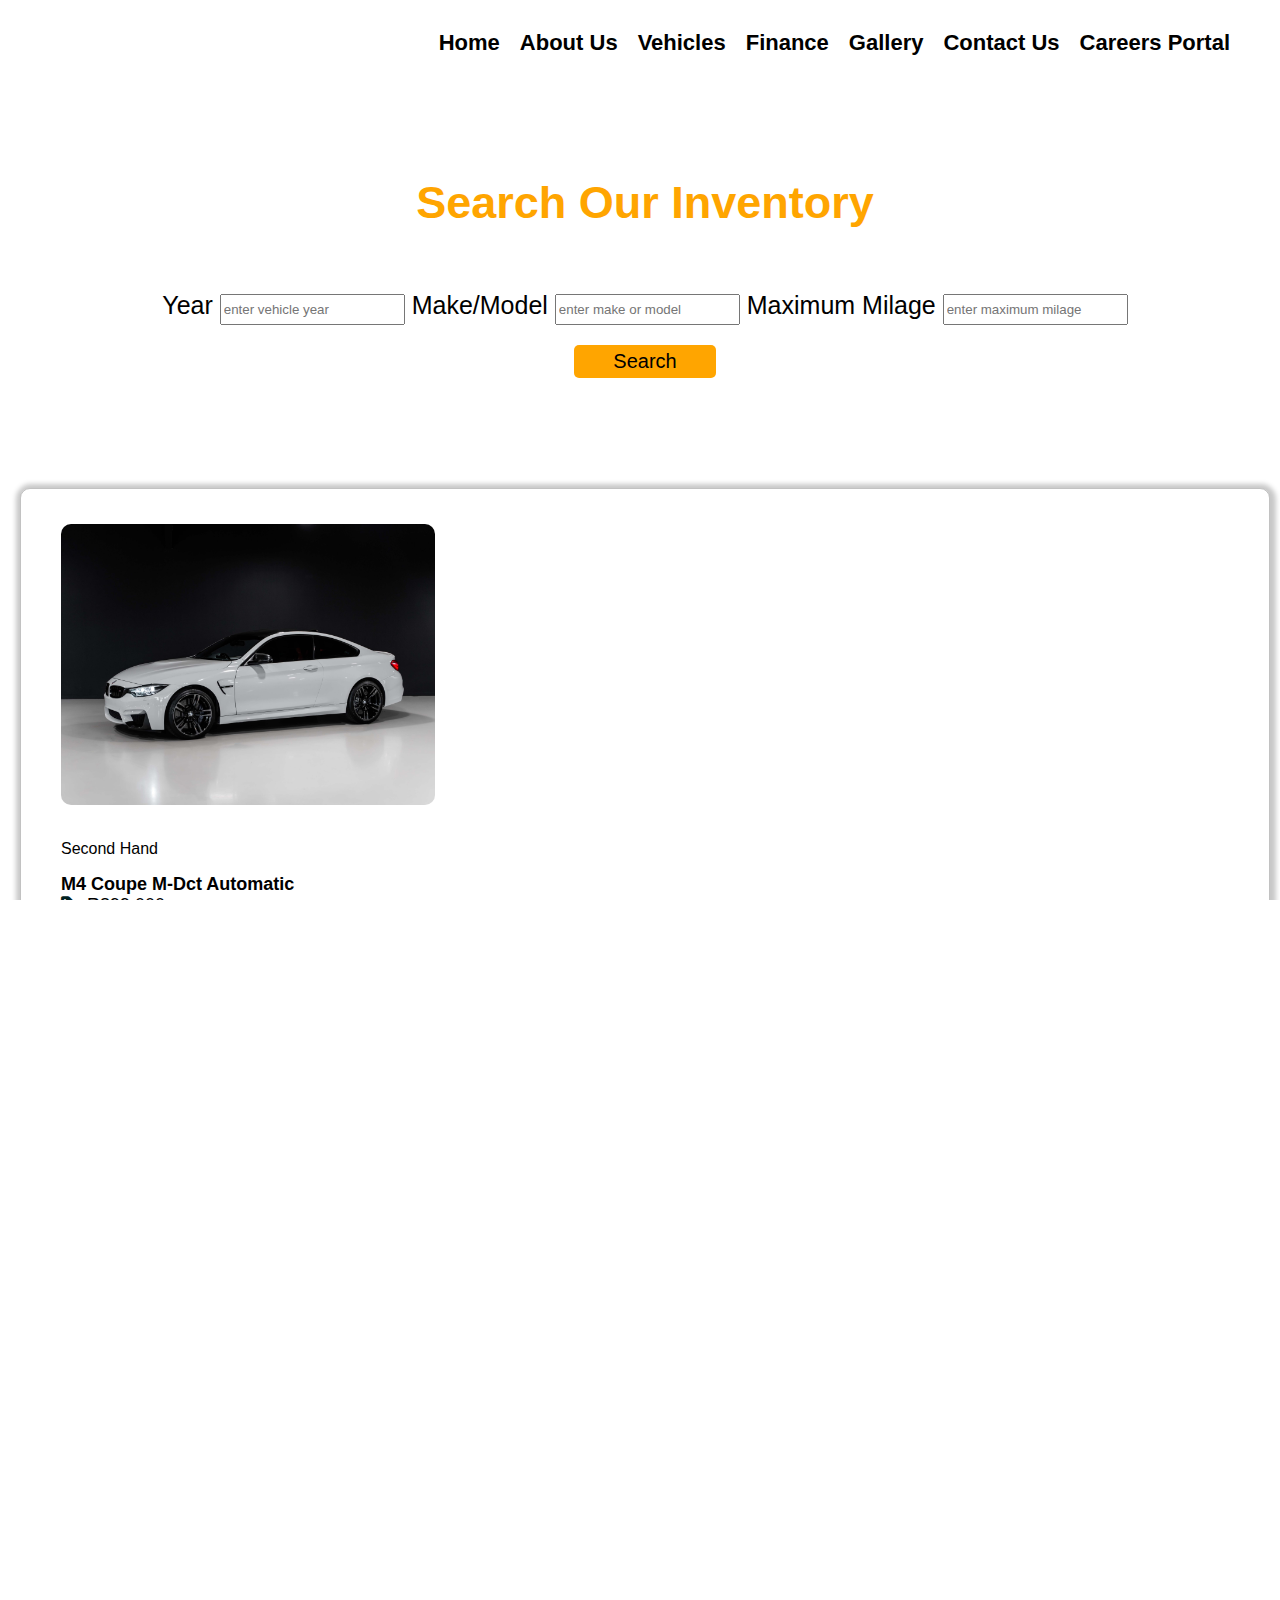
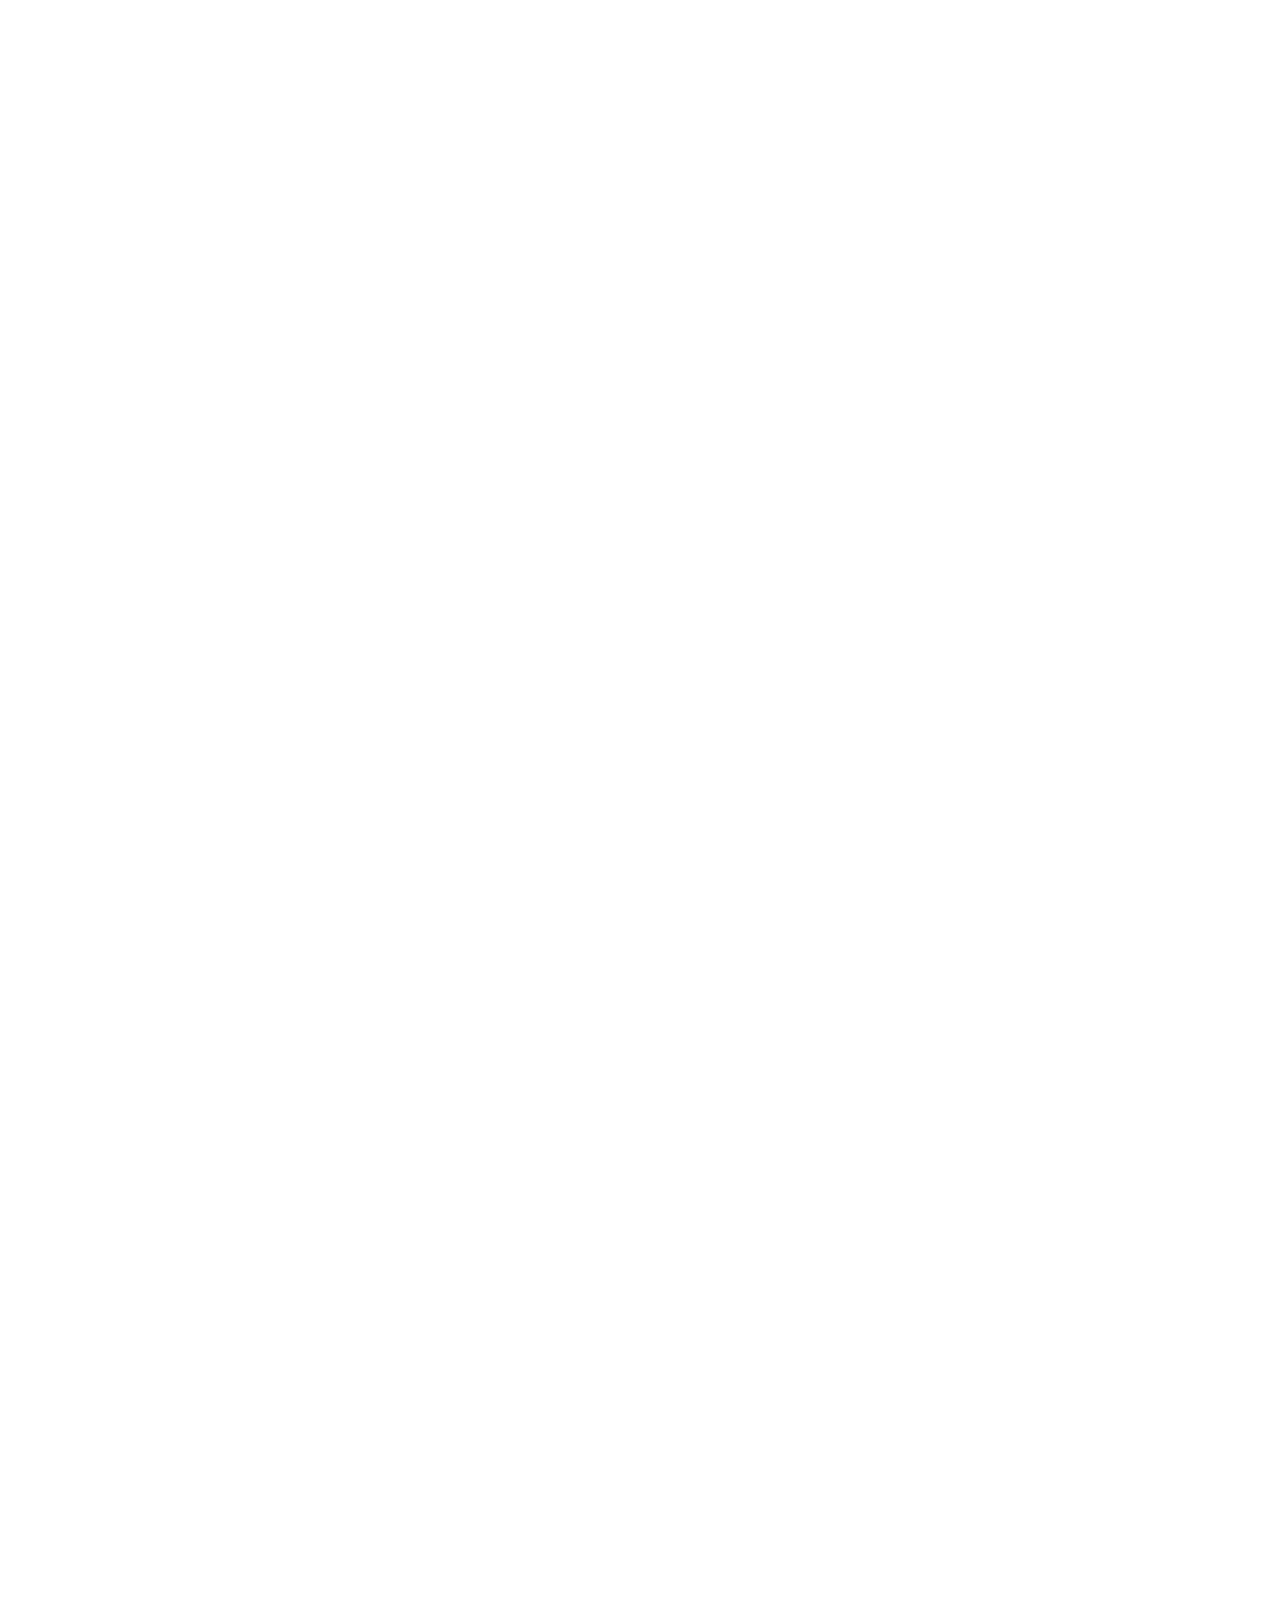
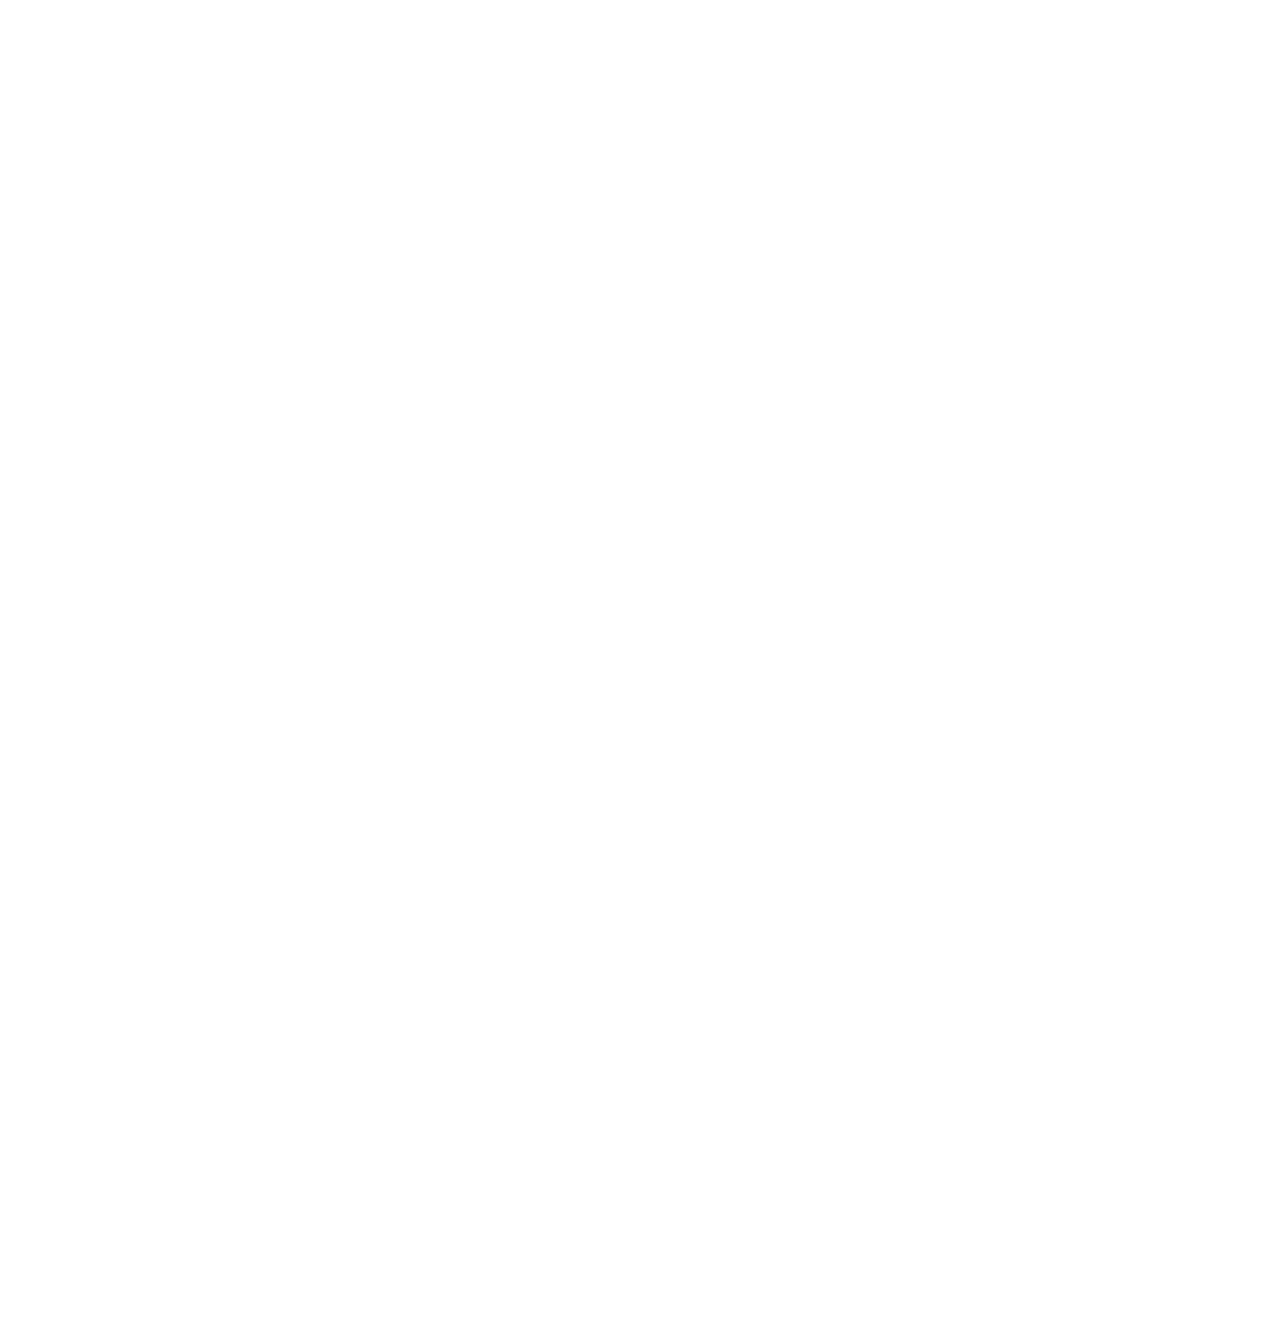
<file: coupe.html>
<!DOCTYPE html>
<html lang="en">
<head>
    <meta charset="UTF-8"/>
    <meta name="viewport" content="width=device-width, initial-scale=1.0"/>
    <link rel="stylesheet" href="style.css"/>
    <link rel="stylesheet" href="fontawesome-free-6.7.2-web/fontawesome-free-6.7.2-web/css/all.css"/>
    <title>Vehicles</title>
</head>
<body>
    <nav>
        <ul class="navigation-list">
            <a href="index.html"><li>Home</li></a>
            <a href="about-us.html"><li>About Us</li></a>
            <a href="vehicles.html"><li>Vehicles</li></a>
            <a href="apply-for-finance.html"><li>Finance</li></a>
            <a href="gallery.html"><li>Gallery</li></a>
            <a href="contact-us.html"><li>Contact Us</li></a>
            <a href="careers.html"><li>Careers Portal</li></a>
        </ul>
    </nav>

        <main>
            <div class="main-content-vehicle-pages">
                <div class="main-section">
                    <div class="side-bar-search-inventory">
                        <h3 id="page-titles">Search Our Inventory</h3>
                        <form>
                            <label for=Year"">Year</label>
                            <input type="text" placeholder="enter vehicle year"/>

                            <label for=Year"">Make/Model</label>
                            <input type="text" placeholder="enter make or model"/>

                            <label for=Year"">Maximum Milage</label>
                            <input type="text" placeholder="enter maximum milage"/>
                            <button class="search-inventory-btn">Search</button>
                        </form>
                    </div>
                    
                    <div class="vehicle-showcase-cards">
                        <div class="vehicle-card">
                            <img src="images/m4.jpg" alt="image-not-available">
                            <ul>
                                <p class="vehicle-class">Second Hand</p>
                                <strong><li class="vehicle-name-main">M4 Coupe M-Dct Automatic</li></strong>
                                <li class="vehicle-price-tag"><i class="fa-solid fa-tag"></i>R899,000</li>
                                <li class="transmission"><i class="fa-solid fa-gear"></i>Transmission: Automatic</li>
                                <li class="milage"><i class="fa-solid fa-road"></i>Milage: 14,000 km</li>
                                <li class="fuel-type"><i class="fa-solid fa-gas-pump"></i>Fuel Type: Petrol</li>
                            </ul>
                        </div>
    
                        <div class="vehicle-card">
                            <img src="images/bentley continental GT.jpg" alt="image-not-available">
                            <ul>
                                <p class="vehicle-class">Second Hand</p>
                                <strong><li class="vehicle-name-main">2007 Bentley Continental GT</li></strong>
                                <li class="vehicle-price-tag"><i class="fa-solid fa-tag"></i>669,000</li>
                                <li class="transmission"><i class="fa-solid fa-gear"></i>Transmission: Automatic</li>
                                <li class="milage"><i class="fa-solid fa-road"></i>Milage: 77,000 km</li>
                                <li class="fuel-type"><i class="fa-solid fa-gas-pump"></i>Fuel Type: Diesel</li>
                            </ul>
                        </div>
    
                        <div class="vehicle-card">
                            <img src="images/m2 M-DCT.jpg" alt="image-not-available">
                            <ul>
                                <p class="vehicle-class">Second Hand</p>
                                <strong><li class="vehicle-name-main">2020 BMW M2 Competition M-DCT (F87) Automatic</li></strong>
                                <li class="vehicle-price-tag"><i class="fa-solid fa-tag"></i>R959,000</li>
                                <li class="transmission"><i class="fa-solid fa-gear"></i>Transmission: Automatic</li>
                                <li class="milage"><i class="fa-solid fa-road"></i>Milage: 37,651 km</li>
                                <li class="fuel-type"><i class="fa-solid fa-gas-pump"></i>Fuel Type: Petrol</li>
                            </ul>
                        </div>

                        <div class="vehicle-card">
                            <img src="images/2013 Mercedes-Benz.jpg" alt="image-not-available">
                            <ul>
                                <p class="vehicle-class">Second Hand</p>
                                <strong><li class="vehicle-name-main">2013 Mercedes-Benz SL500 Night Edition Automatic</li></strong>
                                <li class="vehicle-price-tag"><i class="fa-solid fa-tag"></i>R1,499,000</li>
                                <li class="transmission"><i class="fa-solid fa-gear"></i>Transmission: Automatic</li>
                                <li class="milage"><i class="fa-solid fa-road"></i>Milage: 96,857 km</li>
                                <li class="fuel-type"><i class="fa-solid fa-gas-pump"></i>Fuel Type: Diesel</li>
                            </ul>
                        </div>

                        <div class="vehicle-card">
                            <img src="images/2018 Porsche Cayman GTS.jpg" alt="image-not-available">
                            <ul>
                                <p class="vehicle-class">Second Hand</p>
                                <strong><li class="vehicle-name-main">2018 Porsche 718 Cayman GTS Automatic</li></strong>
                                <li class="vehicle-price-tag"><i class="fa-solid fa-tag"></i>R1,999,000</li>
                                <li class="transmission"><i class="fa-solid fa-gear"></i>Transmission: Automatic</li>
                                <li class="milage"><i class="fa-solid fa-road"></i>Milage: 19,000 km</li>
                                <li class="fuel-type"><i class="fa-solid fa-gas-pump"></i>Fuel Type: Diesel</li>
                            </ul>
                        </div>

                        <div class="vehicle-card">
                            <img src="images/2015 Porsche.jpg" alt="image-not-available">
                            <ul>
                                <p class="vehicle-class">Brand New</p>
                                <strong><li class="vehicle-name-main">2015 Porsche Cayman GT4 Manual</li></strong>
                                <li class="vehicle-price-tag"><i class="fa-solid fa-tag"></i>R2,399,000</li>
                                <li class="transmission"><i class="fa-solid fa-gear"></i>Transmission: Automatic</li>
                                <li class="milage"><i class="fa-solid fa-road"></i>Milage:0</li>
                                <li class="fuel-type"><i class="fa-solid fa-gas-pump"></i>Fuel Type: Diesel</li>
                            </ul>
                        </div>

                        <div class="vehicle-card">
                            <img src="images/2001 Ferarri M456 GT.jpg" alt="image-not-available">
                            <ul>
                                <p class="vehicle-class">New Second Hand</p>
                                <strong><li class="vehicle-name-main">2001 Ferrari 456M Grand Tourer Automatic</li></strong>
                                <li class="vehicle-price-tag"><i class="fa-solid fa-tag"></i>R1,399,000</li>
                                <li class="transmission"><i class="fa-solid fa-gear"></i>Transmission: Automatic</li>
                                <li class="milage"><i class="fa-solid fa-road"></i>Milage: 34,000 km</li>
                                <li class="fuel-type"><i class="fa-solid fa-gas-pump"></i>Fuel Type: Petrol</li>
                            </ul>
                        </div>

                    </div>

                </div>
        </main>

        <footer class="footer">
            <ul class="footer-items-first-section">
                <li>©2025 All Rights Reserved | Developed by Ofentse Molelekoa - IT Varsity</li>
                <li>AUTO4SALE Group</li>
                <a href="terms-and-conditions.html"><li>Terms and Conditions</li></a>
            </ul>
            <ul class="footer-items-second-section">
                <li>Mon-Fri: 8:00am - 5:00pm</li>
                <li>Sat: Closed</li>
                <li>Sun: 09:00am - 1:00pm</li>
                <li>Public Holidays: 08:00am - 1:00pm</li>
            </ul>
        </footer>

</body>
</html>
</file>
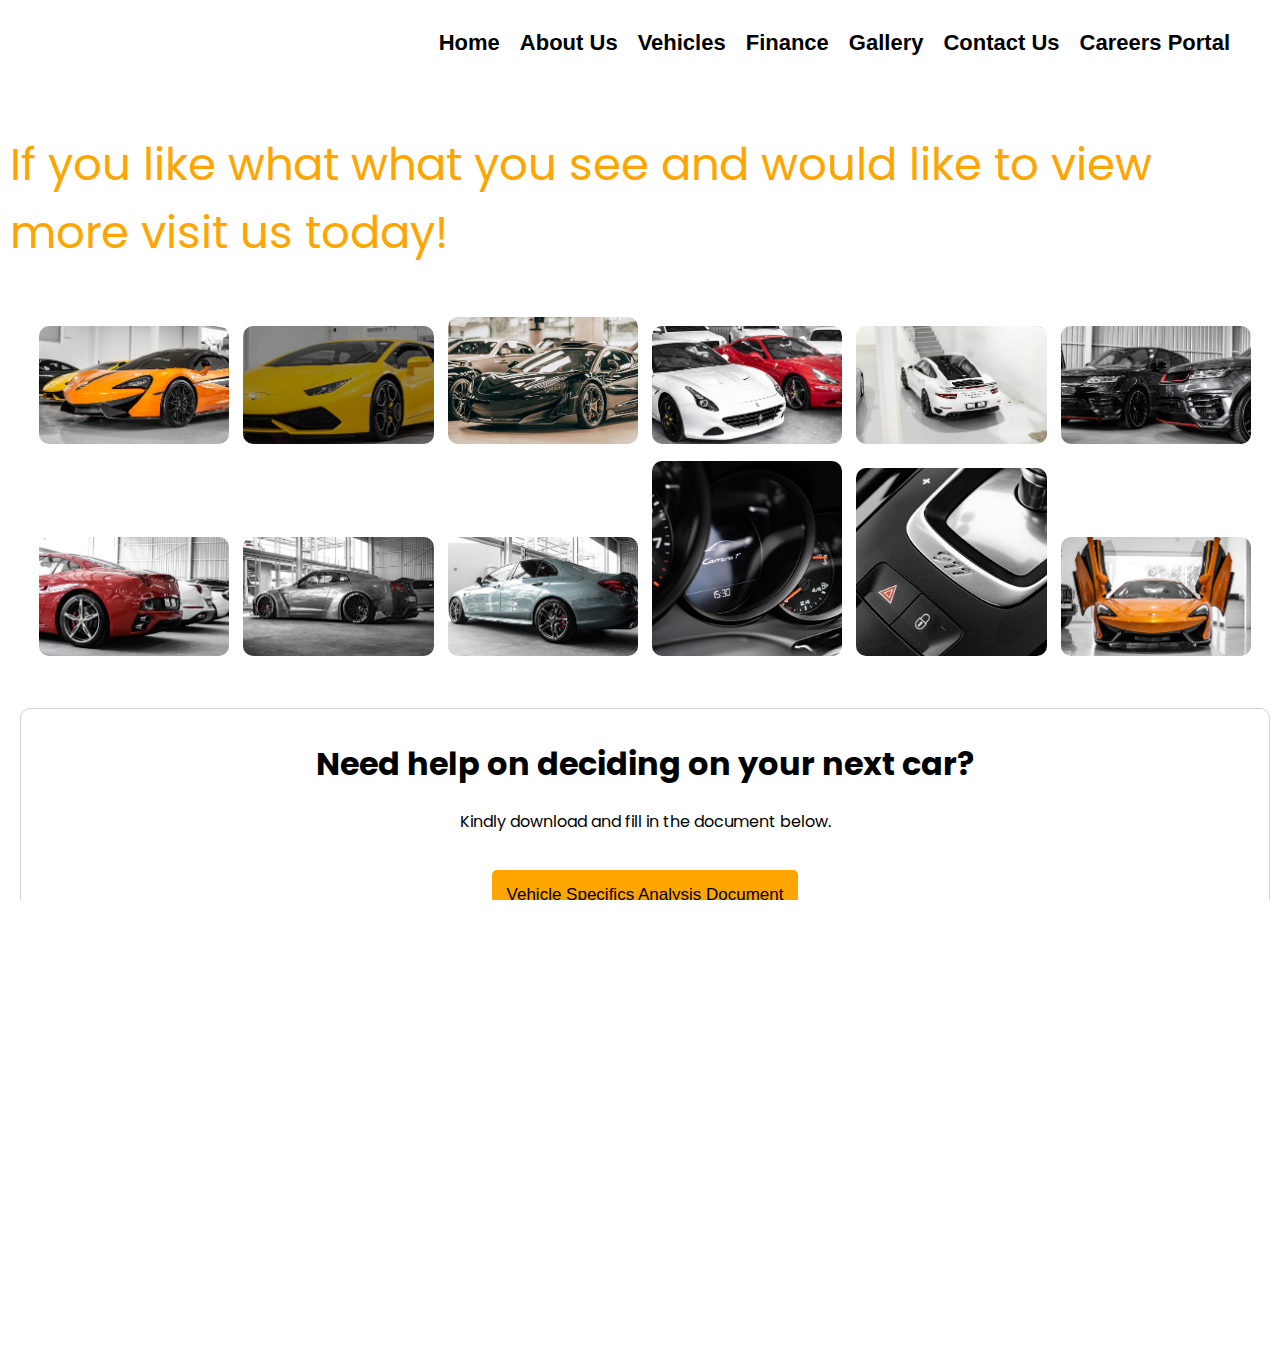
<file: gallery.html>
<!DOCTYPE html>
<html lang="en">
<head>
    <meta charset="UTF-8"/>
    <meta name="viewport" content="width=device-width, initial-scale=1.0"/>
    <link rel="stylesheet" href="style.css"/>
    <link rel="stylesheet" href="fontawesome-free-6.7.2-web/fontawesome-free-6.7.2-web/css/all.css"/>
    <link rel="preconnect" href="https://fonts.googleapis.com">
    <link rel="preconnect" href="https://fonts.gstatic.com" crossorigin/>
    <link href="https://fonts.googleapis.com/css2?family=Birthstone&family=Lato:wght@400;700&family=Meow+Script&family=Montserrat:ital,wght@0,100..900;1,100..900&family=Open+Sans:ital,wght@0,300..800;1,300..800&family=Poppins:wght@300;400&family=Roboto:ital,wght@0,100;0,300;0,400;0,500;0,700;0,900;1,100;1,300;1,400;1,500;1,700;1,900&family=Style+Script&family=Yellowtail&display=swap" rel="stylesheet"/>
    <title>Gallery</title>
</head>
<body>
    <nav>
        <ul class="navigation-list">
            <a href="index.html"><li>Home</li></a>
            <a href="about-us.html"><li>About Us</li></a>
            <a href="vehicles.html"><li>Vehicles</li></a>
            <a href="apply-for-finance.html"><li>Finance</li></a>
            <a href="gallery.html"><li>Gallery</li></a>
            <a href="contact-us.html"><li>Contact Us</li></a>
            <a href="careers.html"><li>Careers Portal</li></a>
        </ul>
    </nav>

        <main>
            <div class="main-content-gallery">
                <p id="page-titles">If you like what what you see and would like to view more visit us today!</p>
                <div class="gallery-images-card">
                    <img src="images/mclaren-2.jpg" alt="image-not-available"/>
                    <img src="images/huracan.jpg" alt="image-not-available"/>
                    <img src="images/mclaren-3.jpg" alt="image-not-available"/>
                    <img src="images/CarliforniaT.jpg" alt="image-not-available"/>

                    <img src="images/911-Carerra-GTs.jpg" alt="image-not-available"/>
                    <img src="images/Range Rover-SVR.jpg" alt="image-not-available"/>
                    <img src="images/ferarri-2.jpg" alt="image-not-available"/>
                    <img src="images/Nissan-GTR-Godzilla.jpg" alt="image-not-available"/>

                    <img src="images/C63s.jpg" alt="image-not-available"/>
                    <img src="images/Carerra-Cluster.jpg" alt="image-not-available"/>
                    <img src="images/Porsche-911 detail.jpg" alt="image-not-available"/>
                    <img src="images/mclaren.jpg" alt="image-not-available"/>
                </div>
                <div class="vehicle-requirements">
                    <h1>Need help on deciding on your next car?</h1>
                    <p>Kindly download and fill in the document below.</p>
                    <input class="vehicle-specifics-download-btn" type="button" value="Vehicle Specifics Analysis Document" onclick="window.location.href='docs/vehicle-requirements-doc.pdf'"/>
                    <strong><p>Ensure that you have filled all required fields then submit the document below</p></strong>
                    <input id="vehicle-specifics-file-input" type="file"/>
                    <p>We will review the document and contact you with further sales advise.</p>
                    <button id="submit-document-btn">Submit document</button>
                    <p id="doc-submission-status"></p>
                </div>
            </div>
        </main>

        <footer class="footer">
            <ul class="footer-items-first-section">
                <li>©2025 All Rights Reserved | Developed by Ofentse Molelekoa - IT Varsity</li>
                <li>AUTO4SALE Group</li>
                <a href="terms-and-conditions.html"><li>Terms and Conditions</li></a>
            </ul>
            <ul class="footer-items-second-section">
                <li>Mon-Fri: 8:00am - 5:00pm</li>
                <li>Sat: Closed</li>
                <li>Sun: 09:00am - 1:00pm</li>
                <li>Public Holidays: 08:00am - 1:00pm</li>
            </ul>
        </footer>
        <script type="text/javascript" src="js-files/vehicle-specificsDoc-submission.js"></script>
        
</body>
</html>
</file>
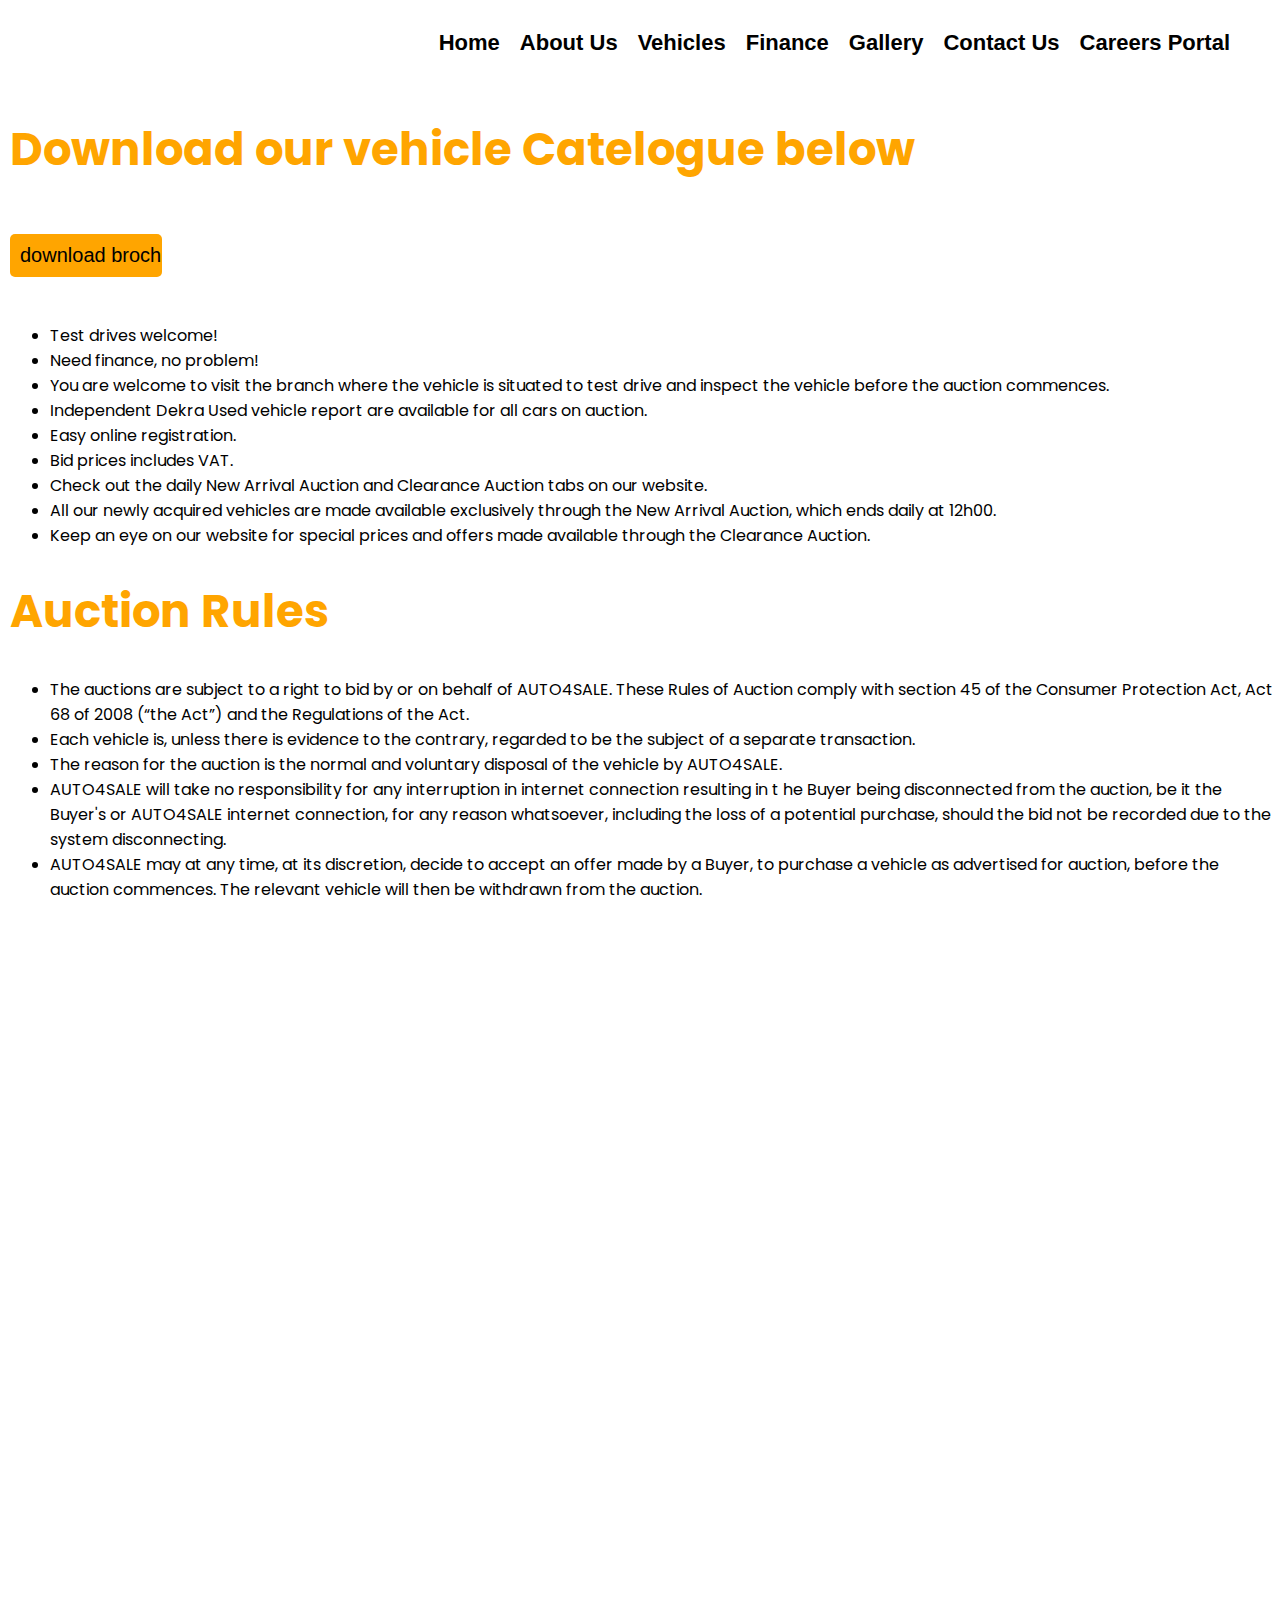
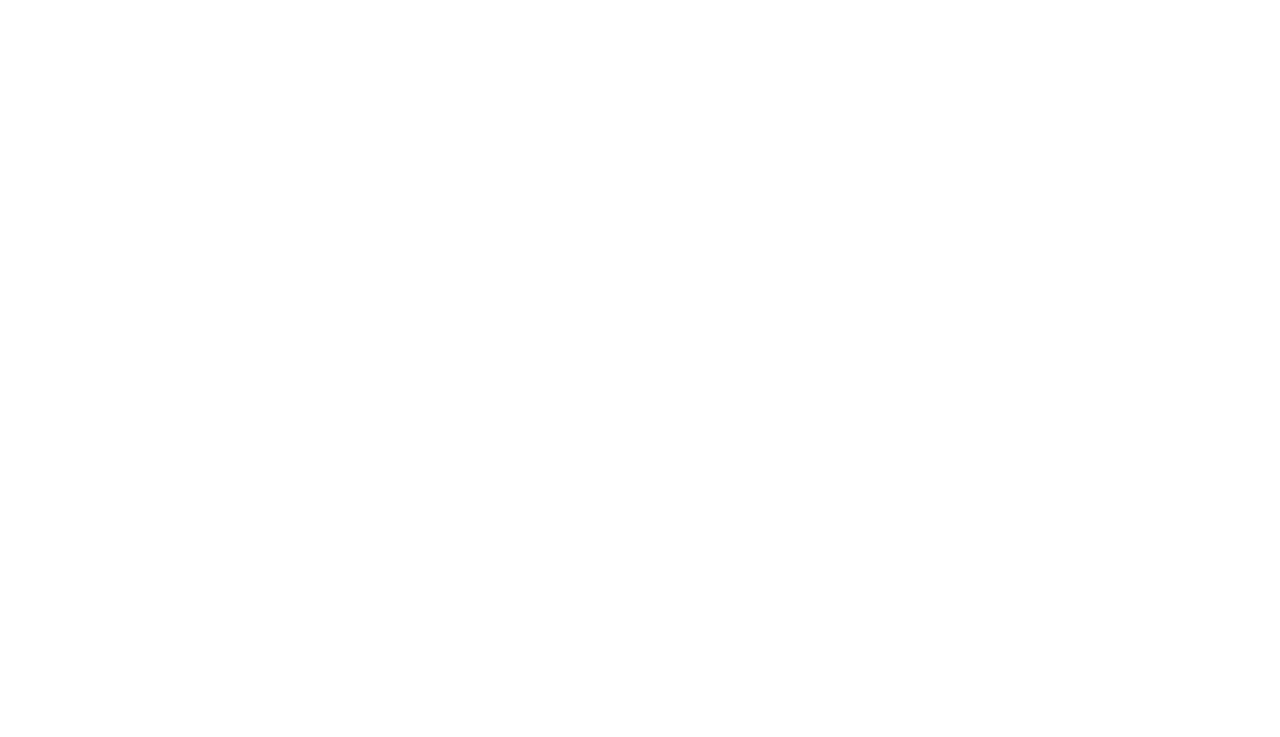
<file: our-auction.html>
<!DOCTYPE html>
<html lang="en">
<head>
    <meta charset="UTF-8"/>
    <meta name="viewport" content="width=device-width, initial-scale=1.0"/>
    <link rel="stylesheet" href="style.css"/>
    <link rel="stylesheet" href="fontawesome-free-6.7.2-web/fontawesome-free-6.7.2-web/css/all.css"/>
    <link rel="preconnect" href="https://fonts.googleapis.com">
    <link rel="preconnect" href="https://fonts.gstatic.com" crossorigin/>
    <link href="https://fonts.googleapis.com/css2?family=Birthstone&family=Lato:wght@400;700&family=Meow+Script&family=Montserrat:ital,wght@0,100..900;1,100..900&family=Open+Sans:ital,wght@0,300..800;1,300..800&family=Poppins:wght@300;400&family=Roboto:ital,wght@0,100;0,300;0,400;0,500;0,700;0,900;1,100;1,300;1,400;1,500;1,700;1,900&family=Style+Script&family=Yellowtail&display=swap" rel="stylesheet"/>
    <title>Our Auction</title>
</head>
<body>
    <nav>
        <ul class="navigation-list">
            <a href="index.html"><li>Home</li></a>
            <a href="about-us.html"><li>About Us</li></a>
            <a href="vehicles.html"><li>Vehicles</li></a>
            <a href="apply-for-finance.html"><li>Finance</li></a>
            <a href="gallery.html"><li>Gallery</li></a>
            <a href="contact-us.html"><li>Contact Us</li></a>
            <a href="careers.html"><li>Careers Portal</li></a>
        </ul>
    </nav>

        <main>
            <div class="main-content-our-auction">
                <form>
                    <h1 id="page-titles">Download our vehicle Catelogue below</h1>
                    <input id="download-brochure-btn" type="button" value="download brochure" onclick="window.location.href='docs/auction-catalogue.pdf'"/>
                </form>
                <div class="auction-details">
                    <ul class="auction-info">
                        <li>Test drives welcome!</li>
                        <li>Need finance, no problem!</li>
                        <li>You are welcome to visit the branch where the vehicle is situated to test drive and inspect the vehicle before the auction commences.</li>
                        <li>Independent Dekra Used vehicle report are available for all cars on auction.</li>
                        <li>Easy online registration.</li>
                        <li>Bid prices includes VAT.</li>
                        <li>Check out the daily New Arrival Auction and Clearance Auction tabs on our website.</li>
                        <li>All our newly acquired vehicles are made available exclusively through the New Arrival Auction, which ends daily at 12h00.</li>
                        <li>Keep an eye on our website for special prices and offers made available through the Clearance Auction.</li>
                    </ul>
                    <h1 id="page-titles">Auction Rules</h1>
                    <ul>
                        <li>
                            The auctions are subject to a right to bid by or on behalf of AUTO4SALE. These Rules of Auction comply 
                            with section 45 of the Consumer Protection Act, Act 68 of 2008 (“the Act”) and the Regulations of the Act.
                        </li>

                        <li>
                            Each vehicle is, unless there is evidence to the contrary, regarded to be the subject of a separate transaction.
                        </li>

                        <li>
                            The reason for the auction is the normal and voluntary disposal of the vehicle by AUTO4SALE.
                        </li>

                        <li>
                            AUTO4SALE will take no responsibility for any interruption in internet connection resulting in t
                            he Buyer being disconnected from the auction, be it the Buyer's or AUTO4SALE internet connection, 
                            for any reason whatsoever, including the loss of a potential purchase, should the bid not be recorded 
                            due to the system disconnecting.
                        </li>

                        <li>
                            AUTO4SALE may at any time, at its discretion, decide to accept an offer made by a Buyer, 
                            to purchase a vehicle as advertised for auction, before the auction commences. 
                            The relevant vehicle will then be withdrawn from the auction.
                        </li>

                        <li>
                            The Buyer will arrange for the removal of the purchased vehicle at the time 
                            indicated by AUTO4SALE. Should the Buyer fail to take delivery of the vehicle, 
                            AUTO4SALE will be entitled to charge the Buyer a removal fee, storage fees, 
                            insurance and other expenses and any costs incurred which will become due and 
                            payable on demand before delivery of the purchased lots.
                        </li>

                        <li>
                            The auction will take place under the direct and exclusive control of the auctioneer. 
                            The auctioneer reserves the right, in his/ her sole discretion, to refuse the bid of 
                            any person, to regulate the bidding and to indicate the highest bidder. If the auctioneer 
                            suspects that a bidder has not made a bona fide bid, or is unable to pay the purchase price 
                            or has not made satisfactory arrangements for payment of the purchase price, he may refuse 
                            to accept the bid of such bidder or accept it provisionally until the bidder has satisfied 
                            him/her that he/ her is in a position to pay the purchase price or that he/ she has made 
                            satisfactory arrangements for payment thereof. On refusal of a bid under such circumstances 
                            the goods may immediately be re-auctioned.
                        </li>

                        <li>
                            If any clause or term of these Rules of Auction is invalid, unenforceable or illegal, 
                            then the remaining terms and provisions of these Rules of Auction will be deemed to be 
                            severable (removable) from it and will continue in full force and effect unless such 
                            invalidity, unenforceability or illegality goes to the root of these Rules of Auction.
                        </li>
                    </ul>
                    <div class="sign-up-for-auction">
                        <h1 id="page-titles">Sign up for auction</h1>
                        <h3>Make buying a car even easier!</h3>
                        <form class="sign-up-for-auction-form">
                            <label for="full-names">Full Name/s (required)</label>
                            <input id="user-name-param" type="text" id="full-names" name="full-names" required>

                            <label for="surname">Surname (required)</label>
                            <input type="text" id="surname-param" name="surname" required>

                            <label for="number">Mobile Number (required)</label>
                            <input type="text" id="number-param" name="number" required>

                            <label for="email">Email Address (required)</label>
                            <input type="email" id="email-param" name="email" required>

                            <label for="password">Password (required)</label>
                            <input type="password" id="password-param" name="password" required>

                            <div class="sign-up-section">
                                <p>By clicking "Sign up", I agree to the <a href="terms-and-conditions.html">terms and conditions and privacy policy</a></p>
                                <button class="sign-up-btn">SIGN UP</button>
                                <p class="sign-up-result"></p>
                                <p>Already have an acount?</p>
                                <button id="log-in-btn">LOG IN</button>
                                <p class="log-in-result"></p>
    
                                <p>Login with SSO/Single-Sign On</p>
                                <a class="sso-login" href="#"><img src="flaticon-icons/apple-logo.png" alt="image-not-available"/></a>
                                <a class="sso-login" href="#"><img src="flaticon-icons/google.png" alt="image-not-available"/></a>
                                <a class="sso-login" href="#"><img src="flaticon-icons/meta.png" alt="image-not-available"></a>
                            </div>
                        </form>
                    </div>
                </div>
        </main>

        <footer class="footer">
            <ul class="footer-items-first-section">
                <li>©2025 All Rights Reserved | Developed by Ofentse Molelekoa - IT Varsity</li>
                <li>AUTO4SALE Group</li>
                <a href="terms-and-conditions.html"><li>Terms and Conditions</li></a>
            </ul>
            <ul class="footer-items-second-section">
                <li>Mon-Fri: 8:00am - 5:00pm</li>
                <li>Sat: Closed</li>
                <li>Sun: 09:00am - 1:00pm</li>
                <li>Public Holidays: 08:00am - 1:00pm</li>
            </ul>
        </footer>
        <script type="text/javascript" src="js-files/auction-sign-up.js"></script>

</body>
</html>
</file>
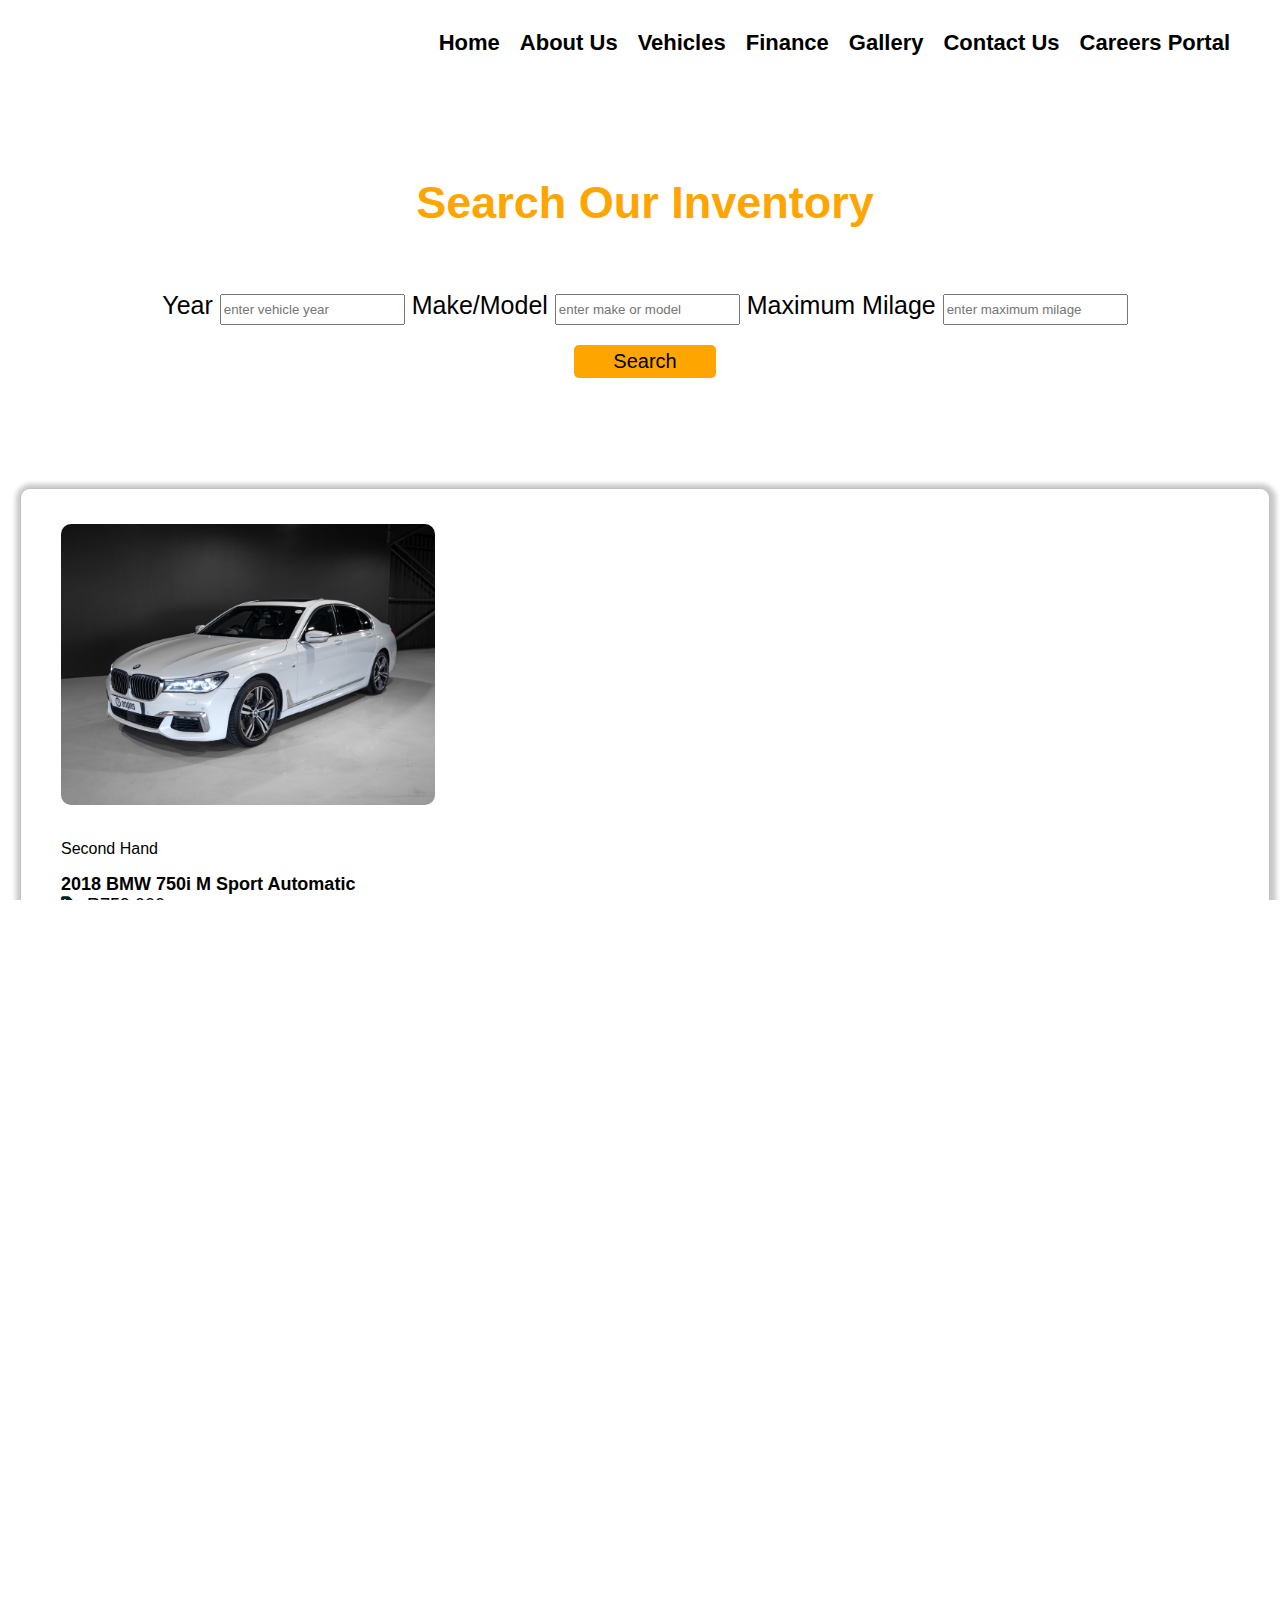
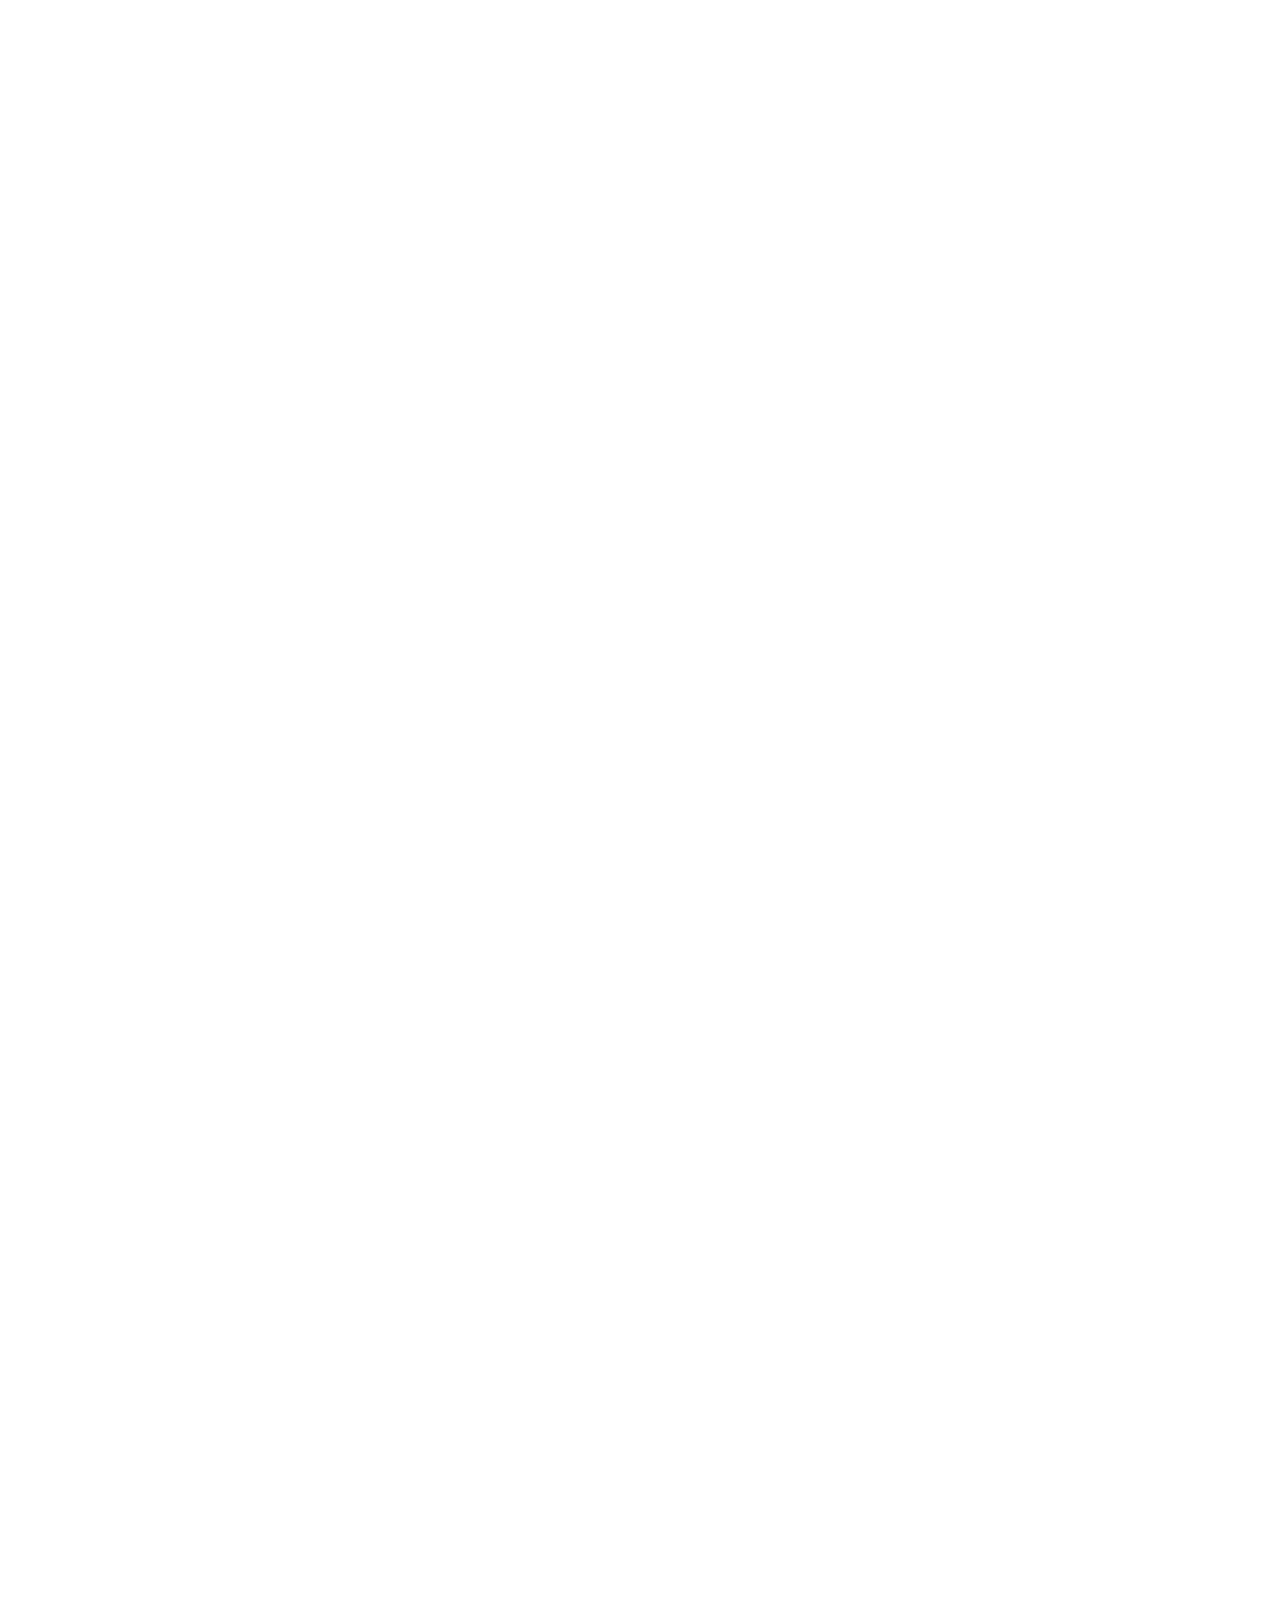
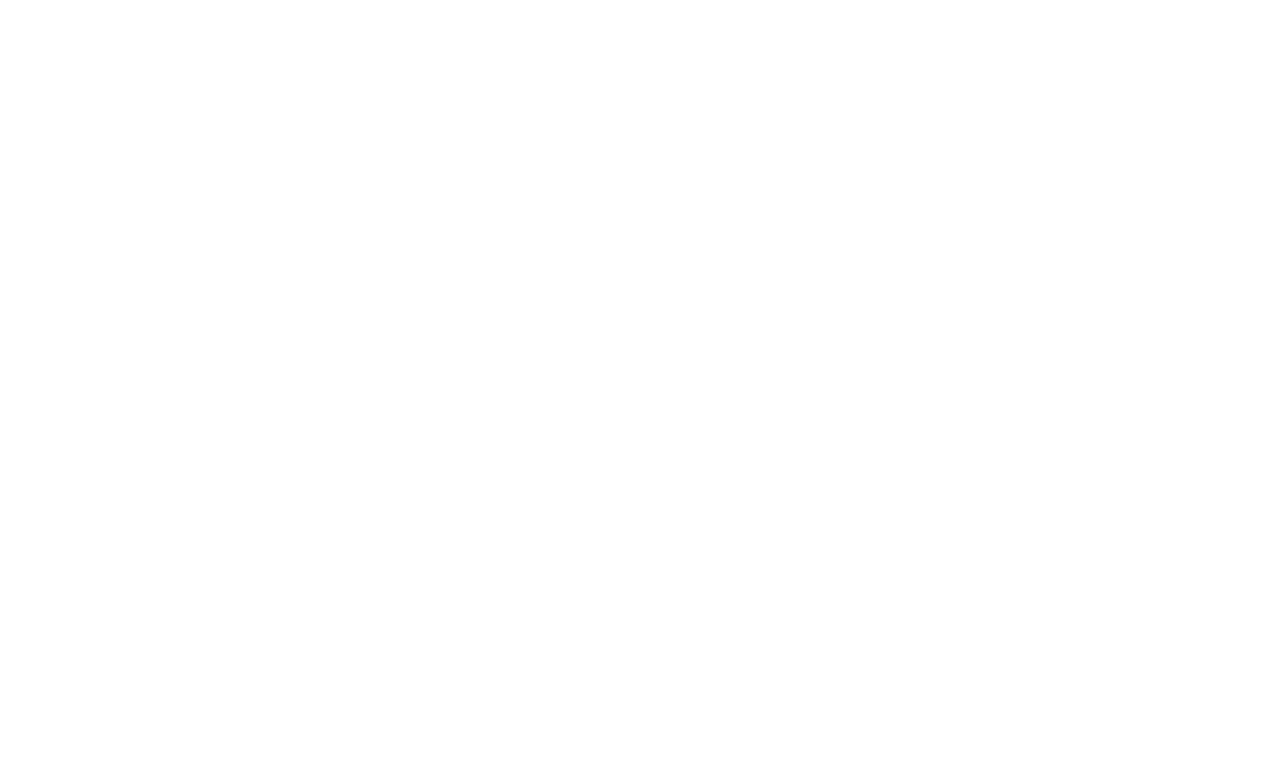
<file: sedan.html>
<!DOCTYPE html>
<html lang="en">
<head>
    <meta charset="UTF-8"/>
    <meta name="viewport" content="width=device-width, initial-scale=1.0"/>
    <link rel="stylesheet" href="style.css"/>
    <link rel="stylesheet" href="fontawesome-free-6.7.2-web/fontawesome-free-6.7.2-web/css/all.css"/>
    <title>Vehicles</title>
</head>
<body>
    <nav>
        <ul class="navigation-list">
            <a href="index.html"><li>Home</li></a>
            <a href="about-us.html"><li>About Us</li></a>
            <a href="vehicles.html"><li>Vehicles</li></a>
            <a href="apply-for-finance.html"><li>Finance</li></a>
            <a href="gallery.html"><li>Gallery</li></a>
            <a href="contact-us.html"><li>Contact Us</li></a>
            <a href="careers.html"><li>Careers Portal</li></a>
        </ul>
    </nav>

        <main>
            <div class="main-content-vehicle-pages">
                <div class="main-section">
                    <div class="side-bar-search-inventory">
                        <h3 id="page-titles">Search Our Inventory</h3>
                        <form>
                            <label for=Year"">Year</label>
                            <input type="text" placeholder="enter vehicle year"/>

                            <label for=Year"">Make/Model</label>
                            <input type="text" placeholder="enter make or model"/>

                            <label for=Year"">Maximum Milage</label>
                            <input type="text" placeholder="enter maximum milage"/>
                            <button class="search-inventory-btn">Search</button>
                        </form>
                    </div>
                    
                    <div class="vehicle-showcase-cards">
                        <div class="vehicle-card">
                            <img src="images/2018 BMW 7 Series.jpg" alt="image-not-available">
                            <ul>
                                <p class="vehicle-class">Second Hand</p>
                                <strong><li class="vehicle-name-main">2018 BMW 750i M Sport Automatic</li></strong>
                                <li class="vehicle-price-tag"><i class="fa-solid fa-tag"></i>R759,000</li>
                                <li class="transmission"><i class="fa-solid fa-gear"></i>Transmission: Automatic</li>
                                <li class="milage"><i class="fa-solid fa-road"></i>Milage: 91,000 km</li>
                                <li class="fuel-type"><i class="fa-solid fa-gas-pump"></i>Fuel Type: Diesel</li>
                            </ul>
                        </div>
    
                        <div class="vehicle-card">
                            <img src="images/2015 BMW M5-DCT.jpg" alt="image-not-available">
                            <ul>
                                <p class="vehicle-class">Second Hand</p>
                                <strong><li class="vehicle-name-main">2015 BMW M5 M-DCT Automatic</li></strong>
                                <li class="vehicle-price-tag"><i class="fa-solid fa-tag"></i>569,000</li>
                                <li class="transmission"><i class="fa-solid fa-gear"></i>Transmission: Automatic</li>
                                <li class="milage"><i class="fa-solid fa-road"></i>Milage: 124,372 km</li>
                                <li class="fuel-type"><i class="fa-solid fa-gas-pump"></i>Fuel Type: Petrol</li>
                            </ul>
                        </div>
    
                        <div class="vehicle-card">
                            <img src="images/2014 Mercedes-Benz S350.jpg" alt="image-not-available">
                            <ul>
                                <p class="vehicle-class">Second Hand</p>
                                <strong><li class="vehicle-name-main">2014 Mercedes-Benz S350 Bluetec Automatic</li></strong>
                                <li class="vehicle-price-tag"><i class="fa-solid fa-tag"></i>R729,000</li>
                                <li class="transmission"><i class="fa-solid fa-gear"></i>Transmission: Automatic</li>
                                <li class="milage"><i class="fa-solid fa-road"></i>Milage: 72,336 km</li>
                                <li class="fuel-type"><i class="fa-solid fa-gas-pump"></i>Fuel Type: Diesel</li>
                            </ul>
                        </div>

                        <div class="vehicle-card">
                            <img src="images/2022 BMW M3 Competition.jpg" alt="image-not-available">
                            <ul>
                                <p class="vehicle-class">Brand New</p>
                                <strong><li class="vehicle-name-main">2022 BMW M3 Competition Automatic</li></strong>
                                <li class="vehicle-price-tag"><i class="fa-solid fa-tag"></i>R1,799,000</li>
                                <li class="transmission"><i class="fa-solid fa-gear"></i>Transmission: Automatic</li>
                                <li class="milage"><i class="fa-solid fa-road"></i>Milage: 5 km</li>
                                <li class="fuel-type"><i class="fa-solid fa-gas-pump"></i>Fuel Type: Diesel</li>
                            </ul>
                        </div>

                        <div class="vehicle-card">
                            <img src="images/2019 Mercedes-AMG GT63s 4Matic+ 4 Door Automatic.jpg" alt="image-not-available">
                            <ul>
                                <p class="vehicle-class">Second Hand</p>
                                <strong><li class="vehicle-name-main">2019 Mercedes-AMG GT63s 4Matic+ 4 Door Automatic</li></strong>
                                <li class="vehicle-price-tag"><i class="fa-solid fa-tag"></i>R1,999,000</li>
                                <li class="transmission"><i class="fa-solid fa-gear"></i>Transmission: Automatic</li>
                                <li class="milage"><i class="fa-solid fa-road"></i>Milage: 19,000 km</li>
                                <li class="fuel-type"><i class="fa-solid fa-gas-pump"></i>Fuel Type: Diesel</li>
                            </ul>
                        </div>

                        <div class="vehicle-card">
                            <img src="images/2020 Mercedes-AMG S63 Facelift.jpg" alt="image-not-available">
                            <ul>
                                <p class="vehicle-class">Second Hand</p>
                                <strong><li class="vehicle-name-main">2020 Mercedes-AMG S63 Facelift Automatic</li></strong>
                                <li class="vehicle-price-tag"><i class="fa-solid fa-tag"></i>R3,099,000</li>
                                <li class="transmission"><i class="fa-solid fa-gear"></i>Transmission: Automatic</li>
                                <li class="milage"><i class="fa-solid fa-road"></i>Milage: 17,000 km</li>
                                <li class="fuel-type"><i class="fa-solid fa-gas-pump"></i>Fuel Type: Diesel</li>
                            </ul>
                        </div>

                    </div>

                </div>
        </main>

        <footer class="footer">
            <ul class="footer-items-first-section">
                <li>©2025 All Rights Reserved | Developed by Ofentse Molelekoa - IT Varsity</li>
                <li>AUTO4SALE Group</li>
                <a href="terms-and-conditions.html"><li>Terms and Conditions</li></a>
            </ul>
            <ul class="footer-items-second-section">
                <li>Mon-Fri: 8:00am - 5:00pm</li>
                <li>Sat: Closed</li>
                <li>Sun: 09:00am - 1:00pm</li>
                <li>Public Holidays: 08:00am - 1:00pm</li>
            </ul>
        </footer>

</body>
</html>
</file>
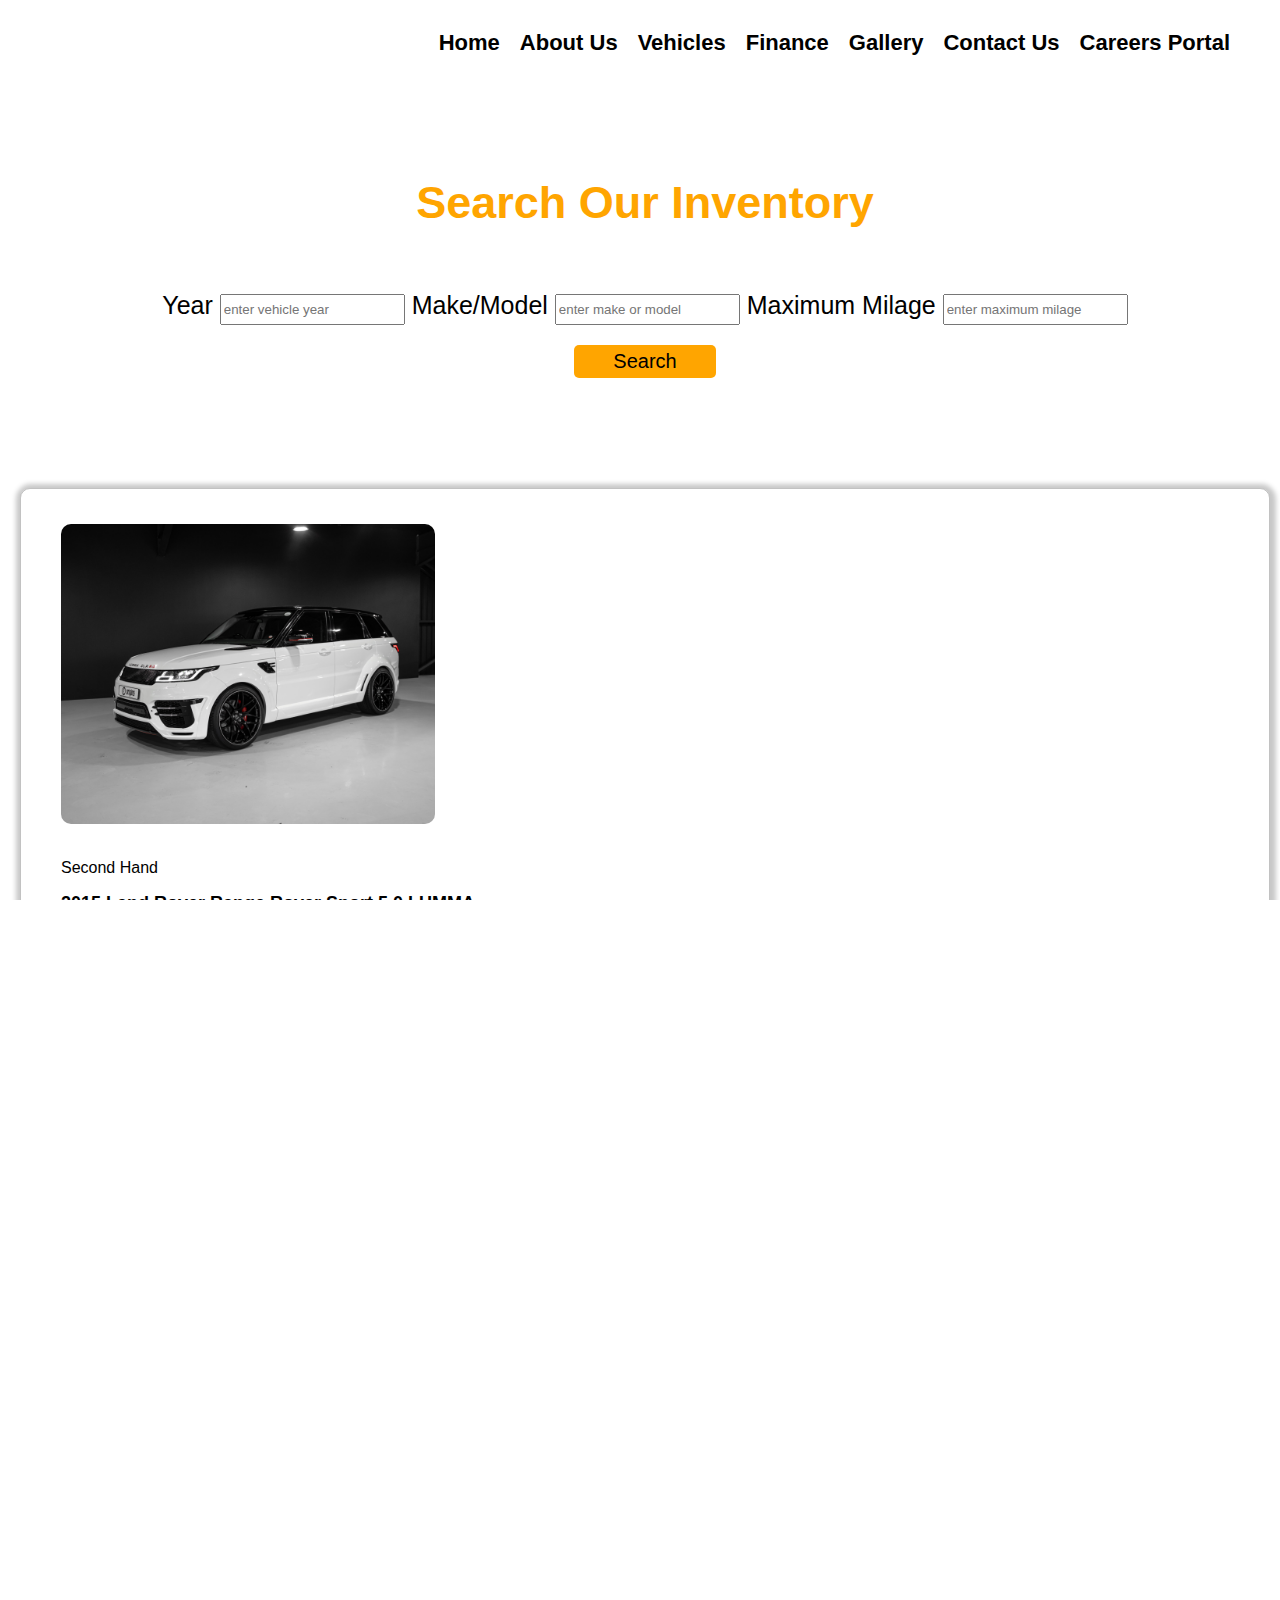
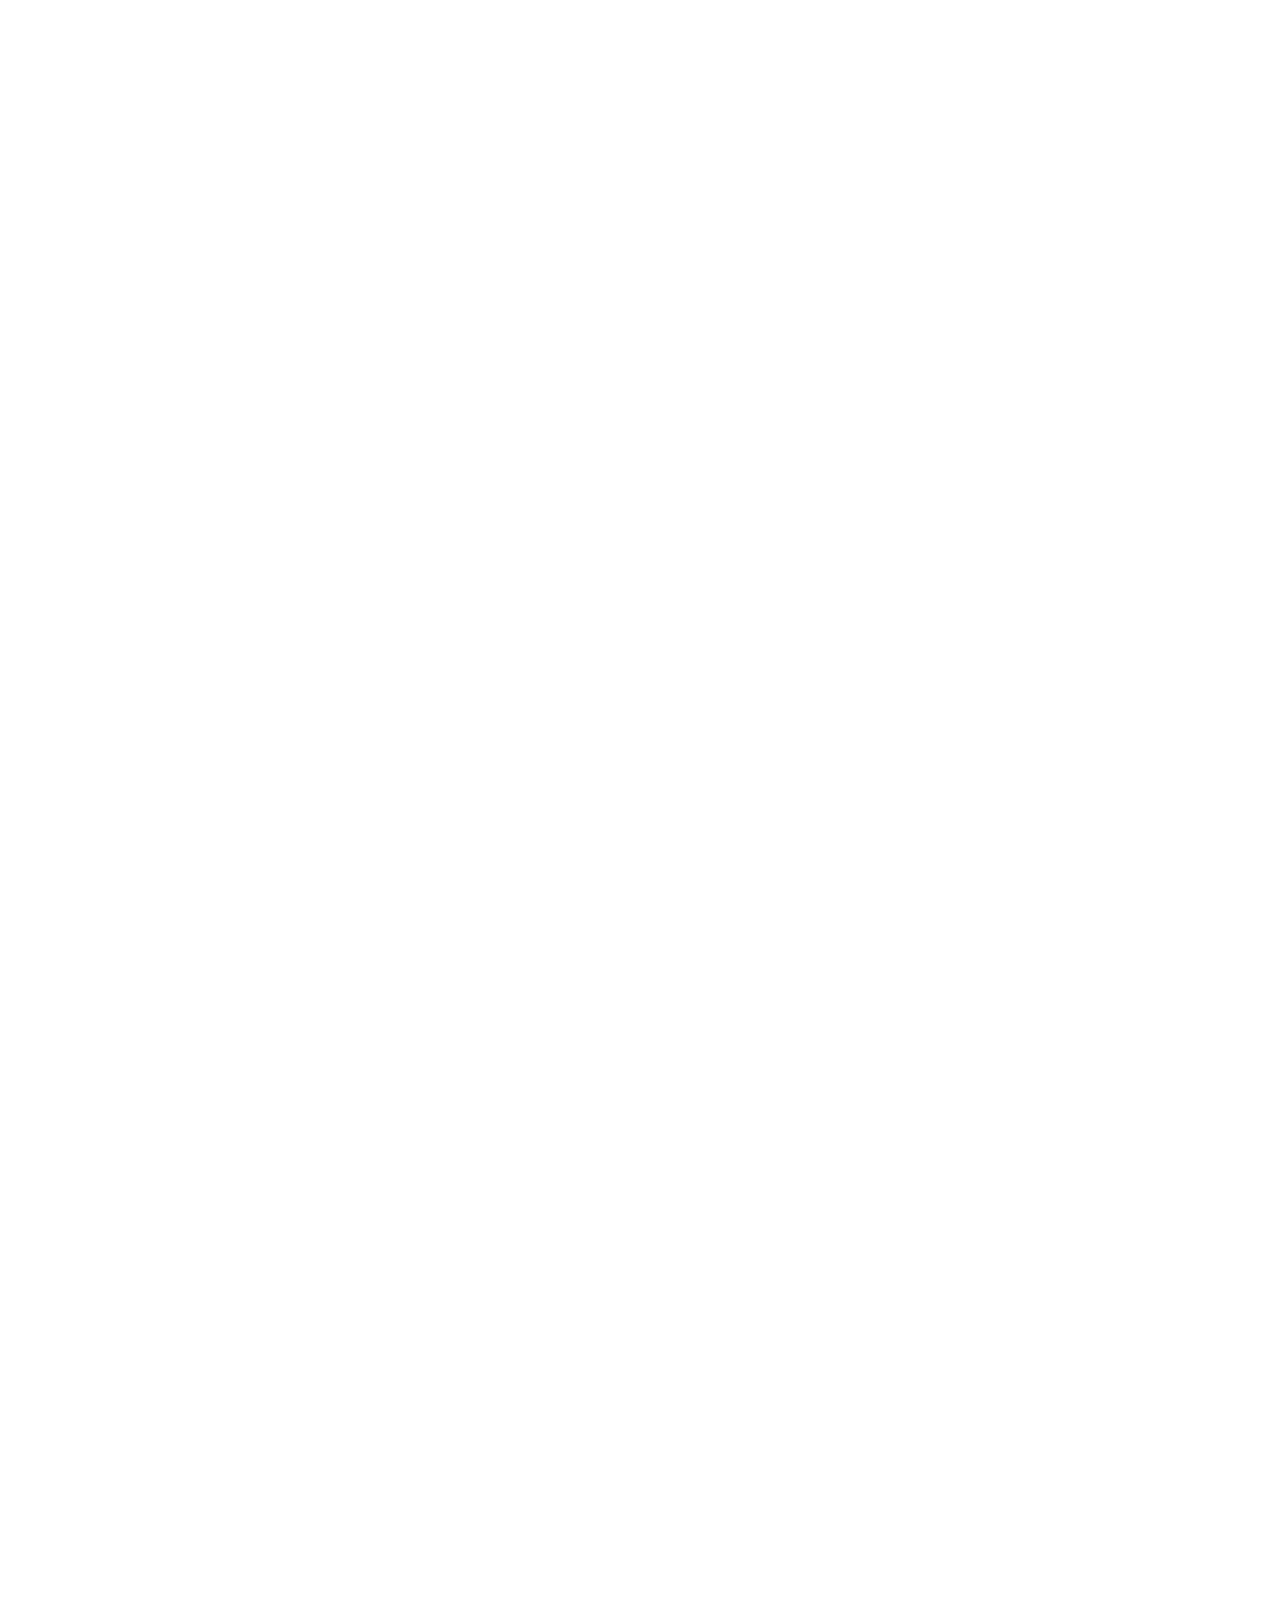
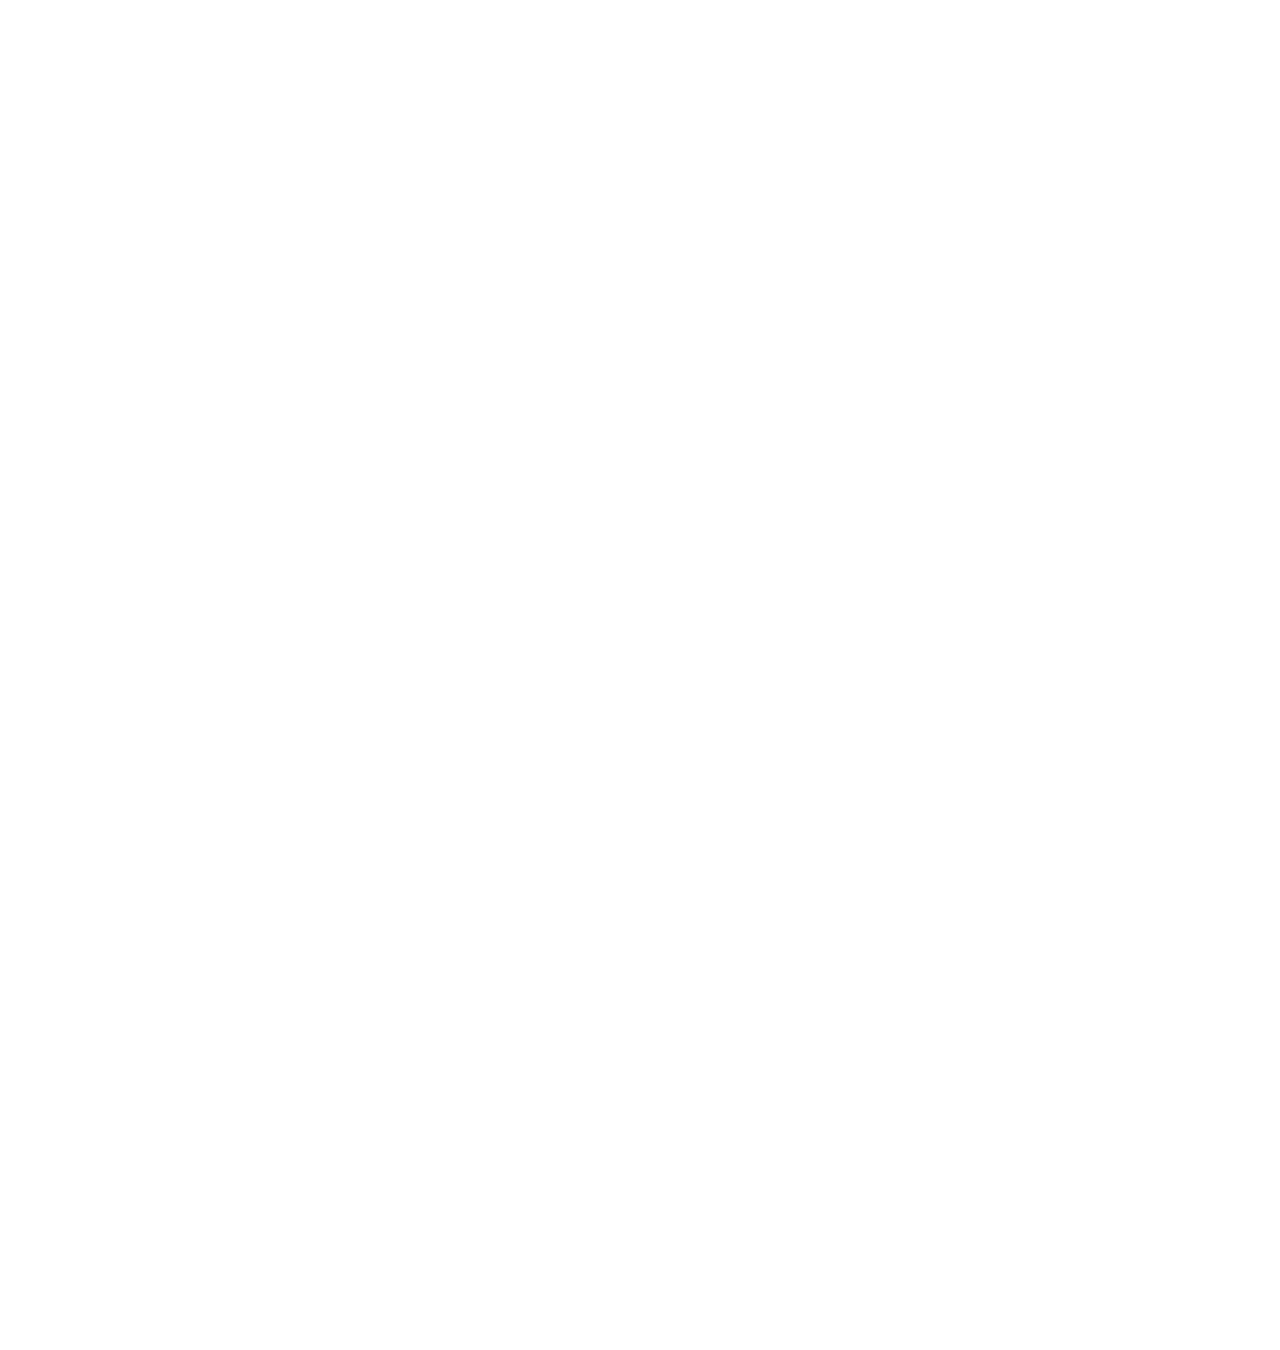
<file: suv.html>
<!DOCTYPE html>
<html lang="en">
<head>
    <meta charset="UTF-8"/>
    <meta name="viewport" content="width=device-width, initial-scale=1.0"/>
    <link rel="stylesheet" href="style.css"/>
    <link rel="stylesheet" href="fontawesome-free-6.7.2-web/fontawesome-free-6.7.2-web/css/all.css"/>
    <title>Vehicles</title>
</head>
<body>
    <nav>
        <ul class="navigation-list">
            <a href="index.html"><li>Home</li></a>
            <a href="about-us.html"><li>About Us</li></a>
            <a href="vehicles.html"><li>Vehicles</li></a>
            <a href="apply-for-finance.html"><li>Finance</li></a>
            <a href="gallery.html"><li>Gallery</li></a>
            <a href="contact-us.html"><li>Contact Us</li></a>
            <a href="careers.html"><li>Careers Portal</li></a>
        </ul>
    </nav>

        <main>
            <div class="main-content-vehicle-pages">
                <div class="main-section">
                    <div class="side-bar-search-inventory">
                        <h3 id="page-titles">Search Our Inventory</h3>
                        <form>
                            <label for=Year"">Year</label>
                            <input type="text" placeholder="enter vehicle year"/>

                            <label for=Year"">Make/Model</label>
                            <input type="text" placeholder="enter make or model"/>

                            <label for=Year"">Maximum Milage</label>
                            <input type="text" placeholder="enter maximum milage"/>
                            <button class="search-inventory-btn">Search</button>
                        </form>
                    </div>
                    
                    <div class="vehicle-showcase-cards">
                        <div class="vehicle-card">
                            <img src="images/2015 Land Rover Range Rover Sport 5.0 LUMMA.jpg" alt="image-not-available">
                            <ul>
                                <p class="vehicle-class">Second Hand</p>
                                <strong><li class="vehicle-name-main">2015 Land Rover Range Rover Sport 5.0 LUMMA</li></strong>
                                <li class="vehicle-price-tag"><i class="fa-solid fa-tag"></i>R970,000</li>
                                <li class="transmission"><i class="fa-solid fa-gear"></i>Transmission: Automatic</li>
                                <li class="milage"><i class="fa-solid fa-road"></i>Milage: 52,000 km</li>
                                <li class="fuel-type"><i class="fa-solid fa-gas-pump"></i>Fuel Type: Petrol</li>
                            </ul>
                        </div>
    
                        <div class="vehicle-card">
                            <img src="images/2019 Land Rover Evoque D180 HSE R-DYNAMIC.jpg" alt="image-not-available">
                            <ul>
                                <p class="vehicle-class">Second Hand</p>
                                <strong><li class="vehicle-name-main">2019 Land Rover Evoque D180 HSE R-DYNAMIC</li></strong>
                                <li class="vehicle-price-tag"><i class="fa-solid fa-tag"></i>669,000</li>
                                <li class="transmission"><i class="fa-solid fa-gear"></i>Transmission: Automatic</li>
                                <li class="milage"><i class="fa-solid fa-road"></i>Milage: 66,000 km</li>
                                <li class="fuel-type"><i class="fa-solid fa-gas-pump"></i>Fuel Type: Diesel</li>
                            </ul>
                        </div>
    
                        <div class="vehicle-card">
                            <img src="images/Jaguar F-Pace.jpg" alt="image-not-available">
                            <ul>
                                <p class="vehicle-class">Second Hand</p>
                                <strong><li class="vehicle-name-main">Jaguar F-Pace D240 S R-Dynamic Automatic</li></strong>
                                <li class="vehicle-price-tag"><i class="fa-solid fa-tag"></i>R499,000</li>
                                <li class="transmission"><i class="fa-solid fa-gear"></i>Transmission: Automatic</li>
                                <li class="milage"><i class="fa-solid fa-road"></i>Milage: 84,000 km</li>
                                <li class="fuel-type"><i class="fa-solid fa-gas-pump"></i>Fuel Type: Diesel</li>
                            </ul>
                        </div>

                        <div class="vehicle-card">
                            <img src="images/2022 Mercedes-Benz GLE 400d Coupe 4Matic.jpg" alt="image-not-available">
                            <ul>
                                <p class="vehicle-class">Brand New</p>
                                <strong><li class="vehicle-name-main">2021 Mercedes-Benz GLE 400d 4Matic</li></strong>
                                <li class="vehicle-price-tag"><i class="fa-solid fa-tag"></i>R1,499,000</li>
                                <li class="transmission"><i class="fa-solid fa-gear"></i>Transmission: Automatic</li>
                                <li class="milage"><i class="fa-solid fa-road"></i>Milage: 0 km</li>
                                <li class="fuel-type"><i class="fa-solid fa-gas-pump"></i>Fuel Type: Diesel</li>
                            </ul>
                        </div>

                        <div class="vehicle-card">
                            <img src="images/2021 Land Rover.jpg" alt="image-not-available">
                            <ul>
                                <p class="vehicle-class">Second Hand</p>
                                <strong><li class="vehicle-name-main">2021 Land Rover</li></strong>
                                <li class="vehicle-price-tag"><i class="fa-solid fa-tag"></i>R1,999,000</li>
                                <li class="transmission"><i class="fa-solid fa-gear"></i>Transmission: Automatic</li>
                                <li class="milage"><i class="fa-solid fa-road"></i>Milage: 19,000 km</li>
                                <li class="fuel-type"><i class="fa-solid fa-gas-pump"></i>Fuel Type: Diesel</li>
                            </ul>
                        </div>

                        <div class="vehicle-card">
                            <img src="images/2019 Land Rover Range Rover Vogue SE.jpg" alt="image-not-available">
                            <ul>
                                <p class="vehicle-class">Second Hand</p>
                                <strong><li class="vehicle-name-main">2019 Land Rover Range Rover Vogue SE</li></strong>
                                <li class="vehicle-price-tag"><i class="fa-solid fa-tag"></i>R2,399,000</li>
                                <li class="transmission"><i class="fa-solid fa-gear"></i>Transmission: Automatic</li>
                                <li class="milage"><i class="fa-solid fa-road"></i>Milage: 17,000 km</li>
                                <li class="fuel-type"><i class="fa-solid fa-gas-pump"></i>Fuel Type: Diesel</li>
                            </ul>
                        </div>

                        <div class="vehicle-card">
                            <img src="images/2024 Jeep Grand Cherokee Summit L 4x4.jpg" alt="image-not-available">
                            <ul>
                                <p class="vehicle-class">New Second Hand</p>
                                <strong><li class="vehicle-name-main">2024 Jeep Grand Cherokee Summit L 4x4</li></strong>
                                <li class="vehicle-price-tag"><i class="fa-solid fa-tag"></i>R3,399,000</li>
                                <li class="transmission"><i class="fa-solid fa-gear"></i>Transmission: Automatic</li>
                                <li class="milage"><i class="fa-solid fa-road"></i>Milage: 85 km</li>
                                <li class="fuel-type"><i class="fa-solid fa-gas-pump"></i>Fuel Type: Petrol</li>
                            </ul>
                        </div>

                    </div>

                </div>
        </main>

        <footer class="footer">
            <ul class="footer-items-first-section">
                <li>©2025 All Rights Reserved | Developed by Ofentse Molelekoa - IT Varsity</li>
                <li>AUTO4SALE Group</li>
                <a href="terms-and-conditions.html"><li>Terms and Conditions</li></a>
            </ul>
            <ul class="footer-items-second-section">
                <li>Mon-Fri: 8:00am - 5:00pm</li>
                <li>Sat: Closed</li>
                <li>Sun: 09:00am - 1:00pm</li>
                <li>Public Holidays: 08:00am - 1:00pm</li>
            </ul>
        </footer>

</body>
</html>
</file>
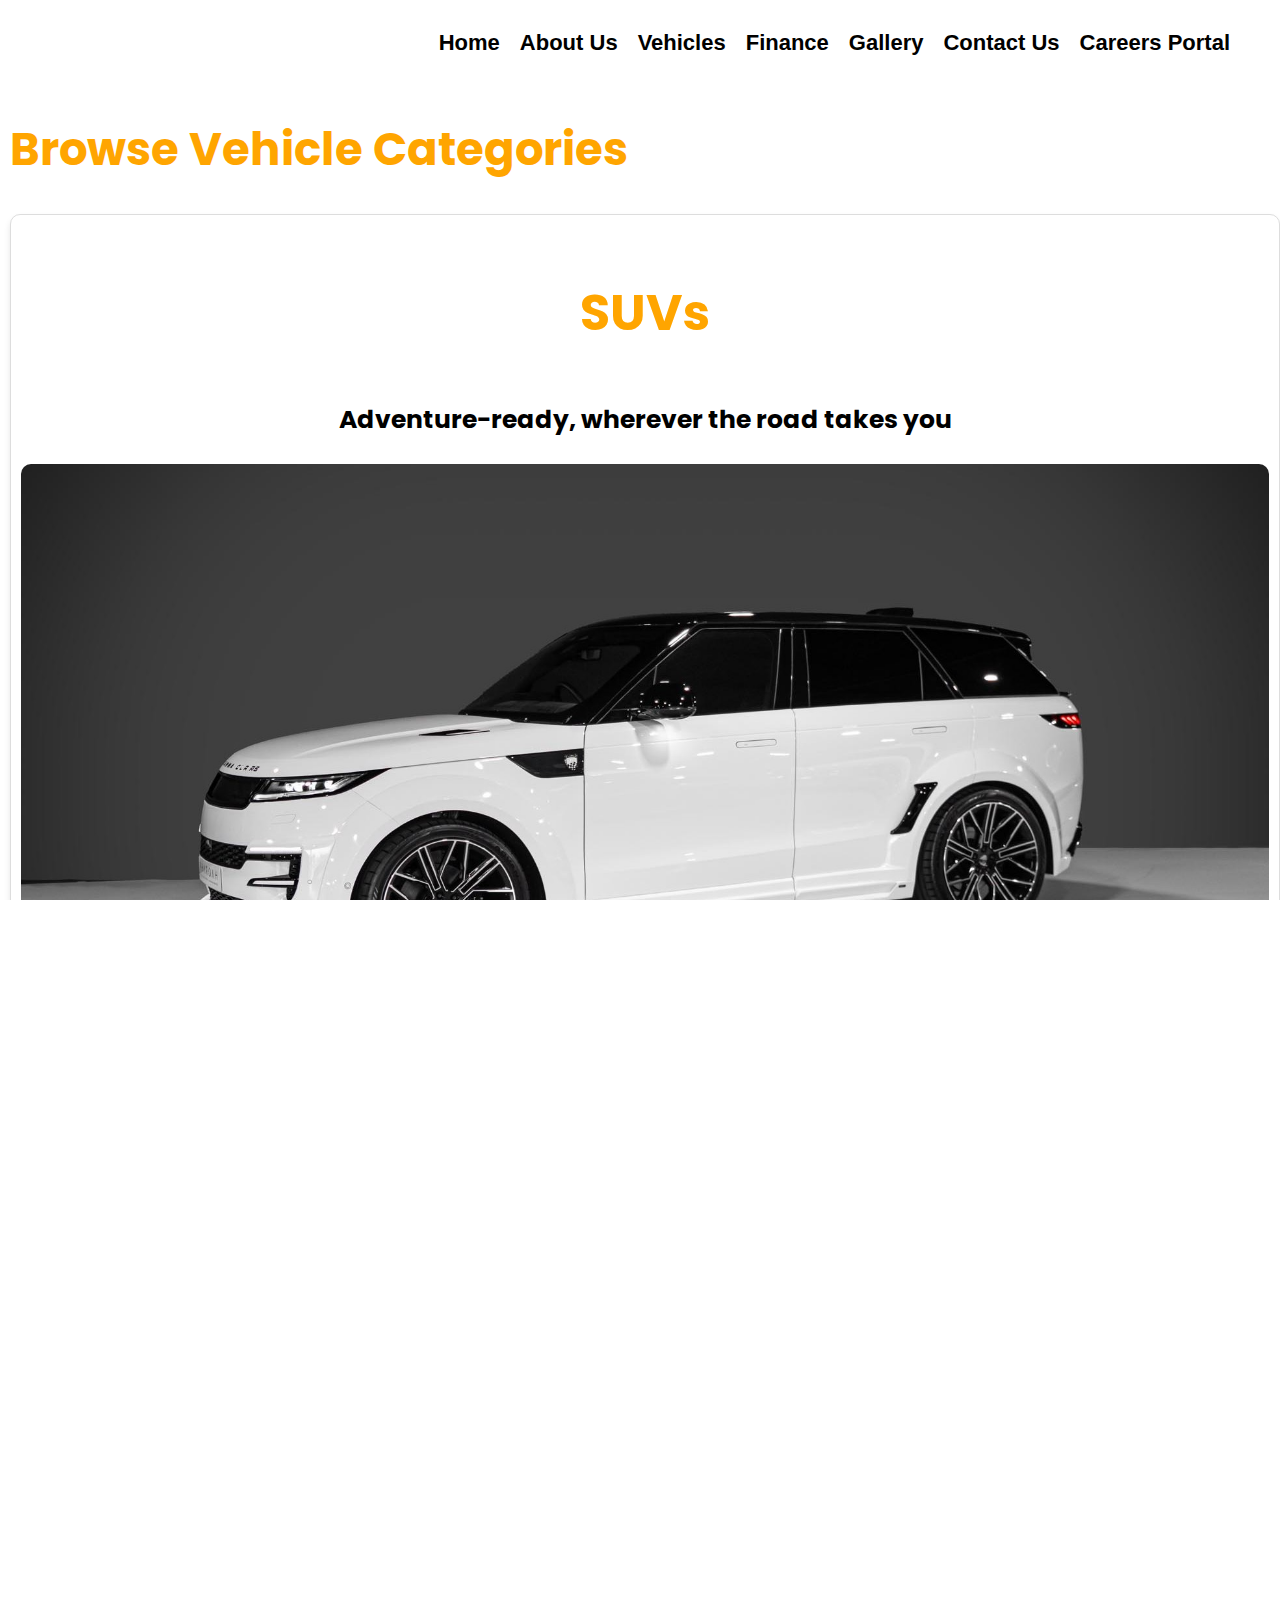
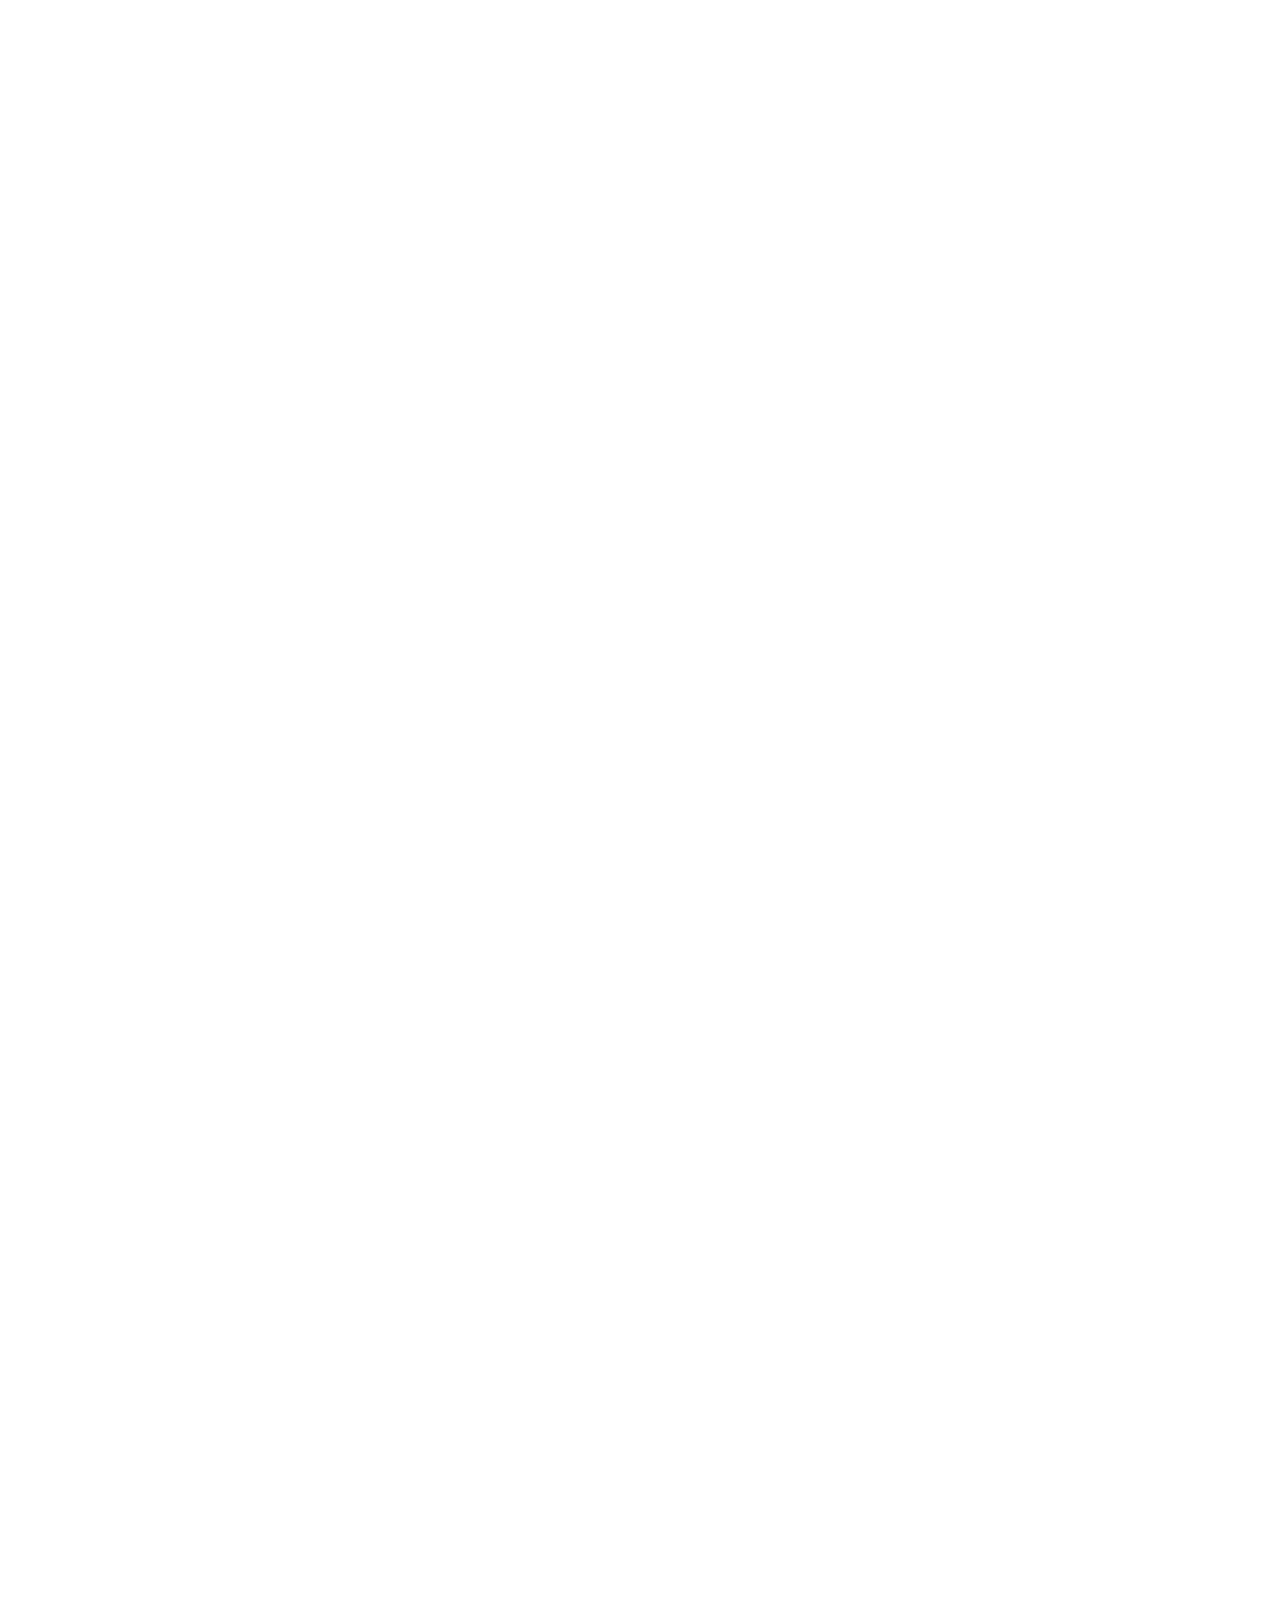
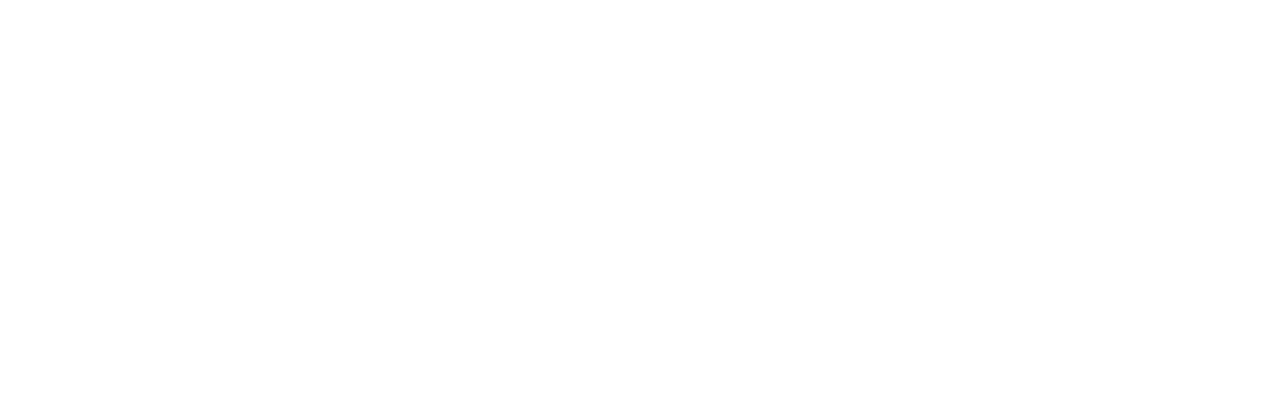
<file: vehicles.html>
<!DOCTYPE html>
<html lang="en">
<head>
    <meta charset="UTF-8"/>
    <meta name="viewport" content="width=device-width, initial-scale=1.0"/>
    <link rel="stylesheet" href="style.css"/>
    <link rel="stylesheet" href="fontawesome-free-6.7.2-web/fontawesome-free-6.7.2-web/css/all.css"/>
    <link rel="preconnect" href="https://fonts.googleapis.com">
    <link rel="preconnect" href="https://fonts.gstatic.com" crossorigin/>
    <link href="https://fonts.googleapis.com/css2?family=Birthstone&family=Lato:wght@400;700&family=Meow+Script&family=Montserrat:ital,wght@0,100..900;1,100..900&family=Open+Sans:ital,wght@0,300..800;1,300..800&family=Poppins:wght@300;400&family=Roboto:ital,wght@0,100;0,300;0,400;0,500;0,700;0,900;1,100;1,300;1,400;1,500;1,700;1,900&family=Style+Script&family=Yellowtail&display=swap" rel="stylesheet"/>
    <title>Vehicles</title>
</head>
<body>
    <nav>
        <ul class="navigation-list">
            <a href="index.html"><li>Home</li></a>
            <a href="about-us.html"><li>About Us</li></a>
            <a href="vehicles.html"><li>Vehicles</li></a>
            <a href="apply-for-finance.html"><li>Finance</li></a>
            <a href="gallery.html"><li>Gallery</li></a>
            <a href="contact-us.html"><li>Contact Us</li></a>
            <a href="careers.html"><li>Careers Portal</li></a>
        </ul>
    </nav>

        <main>
            <div class="main-content-vehicles">
                <div class="vehicle-categories">
                    <h1 id="page-titles">Browse Vehicle Categories</h1>
                    <div class="vehicle-category-card">
                        <p id="vehicle-class-title">SUVs</p>
                        <p id="vehicle-class-tag-line">Adventure-ready, wherever the road takes you</p>
                        <a href="suv.html"><img src="images/lumma-suv.jpg" alt="image-not-available"/></a>
                    </div>
                    <div class="vehicle-category-card">
                        <p id="vehicle-class-title">Coupe</p>
                        <p id="vehicle-class-tag-line">Compact, stylish, and built for the performance</p>
                        <a href="coupe.html"><img src="images/m4-dct.jpg" alt="image-not-available"/></a>
                    </div>
                    <div class="vehicle-category-card">
                        <p id="vehicle-class-title">Sedan</p>
                        <p id="vehicle-class-tag-line">Timeless comfort meets everyday elegance</p>
                        <a href="sedan.html"><img src="images/7-series.jpg" alt="image-not-available"/></a>
                    </div>
                </div>
            </div>
        </main>

        <footer class="footer">
            <ul class="footer-items-first-section">
                <li>©2025 All Rights Reserved | Developed by Ofentse Molelekoa - IT Varsity</li>
                <li>AUTO4SALE Group</li>
                <a href="terms-and-conditions.html"><li>Terms and Conditions</li></a>
            </ul>
            <ul class="footer-items-second-section">
                <li>Mon-Fri: 8:00am - 5:00pm</li>
                <li>Sat: Closed</li>
                <li>Sun: 09:00am - 1:00pm</li>
                <li>Public Holidays: 08:00am - 1:00pm</li>
            </ul>
        </footer>

</body>
</html>
</file>
<file: style.css>
/*=======================General Reset/============================*/
html, body {
    margin: 0;
    padding: 0;
    height: 100%; 
    width: 100%;
    overflow:auto;
}
/*=======================General Reset/============================*/



/*=======================Page Titles/============================*/
#page-titles{
    color: orange;
    font-size: 45px;
}
/*=======================Page Titles/============================*/



/*=============Individual vehicle pages - coupe/sedan/suv/=========*/
.side-bar-search-inventory input{
    height: 25px;
}
.side-bar-search-inventory{
    padding: 30px;
    border-radius: 10px;
    text-align: center;
    font-size: 25px;
    margin-left: 10px;
    margin-right: 10px;
}
.search-inventory-btn {
    margin-left: 44%;
    display: block;
    background-color: orange;
    cursor: pointer;
    border: 0px;
    border-radius: 5px;
    padding: 5px;
    font-size: 20px;
    width: 12%;
    margin-top: 20px;
    margin-bottom: 30px;
}
/*=============Individual vehicle pages - coupe/sedan/suv/=========*/


/*=======================Navigation-Bar============================*/
.navigation-list {
    display: flex;
    justify-content: flex-end;
    margin-top: 0; 
    padding: 30px;
    font-family: "Poppings", sans-serif;
}
.navigation-list a {
    text-decoration: none;
    list-style-type: none;
    color: black;
    margin-right: 20px;
    font-size: 22px;
    font-weight: 600;
    font-style: normal;
}
.navigation-list a:hover {
    color: orange;
    text-decoration: underline;
}
/*=======================Navigation-Bar============================*/



/*=======================Footer============================*/
.footer {
    background-color: black;
    display: flex;
    justify-content: flex-start;
    margin-bottom: 0; 
    margin-top: 50px;
}
.footer-items-first-section {
    text-decoration: none;
    list-style-type: none;
    color: white;
    margin-right: 20px;
    font-size: 15px;
    font-family: "Poppins", serif;
    font-weight: 400;
    font-style: normal;
}
.footer-items-second-section {
    text-decoration: none;
    list-style-type: none;
    color: white;
    margin-right: 20px;
    font-size: 15px;
    font-family: "Poppins", serif;
    font-weight: 400;
    font-style: normal;
}
.footer-items-first-section a {
    color: white;
    text-decoration: none;
}
.footer-items-first-section li {
    margin-top: 10px;
}
.footer-items-second-section li {
    margin-top: 10px;
}
/*=======================Footer============================*/


/*=======================Home/Index Page============================*/
.banner-section img {
    width: 100%;
    overflow: hidden;
}
.main-content-home {
    text-align: center;
    font-family: "Poppins", serif;
}
.index-title {
    font-size: 70px;
}
#company-name {
    display: inline;
    font-size: 70px;
    color: orange;
    font-style: italic;
}
#first-tag-index {
    font-size: 30px;
}
.welcome-note-ul {
    list-style-type: none;
    font-size: 25px;
}
#read-more-btn {
    background-color: orange;
    cursor: pointer;
    border: 0px;
    border-radius: 5px;
    padding: 10px;
    font-size: 20px;
    width: 12%;
    margin-bottom: 30px;
}
#search-button{
    background-color: white;
    border: none;
    cursor: pointer;
    color: orange;
}
.search input {
    width: 50%;
    padding: 10px;
    margin-left: 10px;
    margin-bottom: 20px;
    border-radius: 10px;
    border-color: rgba(128, 128, 128, 0.406);
}
.search i {
    font-size: 25px;
}
#second-tag-index{
    font-style: italic;
    font-size: 35px;
    display: inline;
    color: orange;
}
.google-maps-iframe {
    margin-top: 100px;
}
.google-maps-iframe iframe {
    width: 80%;
    border-radius: 20px;
}
.sales-category-card {
    margin-top: 50px;
    border: 1px solid #ddd; 
    border-radius: 10px; 
    box-shadow: 0 4px 6px rgba(0, 0, 0, 0.1); 
    padding: 20px; 
    background-color: white; 
    text-align: center; 
    transition: transform 0.3s ease, box-shadow 0.3s ease; 
}
.sales-category-card h3 {
    font-size: 25px; 
    color: #333; 
    margin-bottom: 10px;
}
.sales-category-card p {
    font-size: 18px;
    color: #666; 
    margin-bottom: 15px;
}
.sales-category-card a {
    display: inline-block;
    color: orange; 
    font-size: 40px;
}
.sales-category-card a:hover {
    transition: color 0.5s ease; 
    color: darkcyan; 
}
.sales-category-card:hover {
    transform: translateY(-10px); 
    box-shadow: 0 6px 10px rgba(0, 0, 0, 0.15); 
}
.sales-categories {
    display: grid;
    grid-template-columns: repeat(auto-fit, minmax(300px, 1fr)); 
    gap: 20px;
}
.inner-content-card {
    margin-top: 50px;
    border: 1px solid #ddd; 
    border-radius: 10px; 
    box-shadow: 0 4px 6px rgba(0, 0, 0, 0.1); 
    padding: 20px; 
    background-color: white; 
    text-align: center; 
}
.inner-content-card a{
    font-size: 20px;
    text-decoration: none;
}
/*=======================Home/Index Page============================*/



/*=======================Finance application page============================*/
.application-documents-businesses {
    display: flex;
    flex-direction: column;
}
.application-documents-businesses label, input {
    margin-top: 20px;
}
.application-documents-private {
    display: flex;
    flex-direction: column;
}
.application-documents-private label, input {
    margin-top: 20px;
}
/*=======================Finance application page============================*/



/*=======================Affordability calculator page============================*/
.main-content-affordability-calculator {
    margin-left: 10px;
    font-family: "Poppins", serif;
}
.affordability-calculator-box {
    border: 3px solid orange;
    border-radius: 20px;
    text-align: center;
}
.calculate-your-affordability-button {
    font-size: 16px;
    cursor: pointer;
    margin-top: 40px;
    border: 0px;
    border-radius: 5px;
    padding: 10px;
    background-color: orange;
}
.affordability-result-section {
    margin-top: 20px;
    margin-bottom: 20px;
    margin-left: 10px;
    margin-right: 10px;
    border: 3px dotted rgb(0, 88, 88);
    border-radius: 20px;
}
.affordability-calculator-box input {
    border-radius: 5px;
    border: 2px solid gray;
    width: 15%;
    padding: 5px;
}
.affordability-calculator-box label {
    font-size: 18px;
    font-family: "Poppins", serif;
}
.affordability-calculator-box p {
    font-size: 18px;
}
.affordability-calculator-box h2 {
    color: orange;
}
/*=======================Affordability calculator page============================*/



/*=======================Vehicles Page============================*/
.main-content-vehicles {
    margin-left: 10px;
    font-family: "Poppins", serif;
}
#vehicle-class-title {
    font-size: 50px;
    color: orange;
    font-weight: 700;
}
#vehicle-class-tag-line {
    font-size: 25px;
    font-weight: 700;
}
.vehicle-category-card img {
    max-width: 100%;
    max-height: 100%;
    border-radius: 10px;
}
.vehicle-category-card {
    margin-top: 10px;
    border: 1px solid #ddd; 
    border-radius: 10px; 
    box-shadow: 0 4px 6px rgba(0, 0, 0, 0.1); 
    padding: 10px; 
    background-color: white; 
    text-align: center; 
    transition: transform 0.3s ease, box-shadow 0.3s ease; 
}
/*=======================Vehicle Page============================*/



/*=======================Apply For Finance Page============================*/
.main-content-apply-for-finance {
    font-family: "Poppins", sans-serif;
    padding-left: 10px;
}
.apply-for-finance-proceedBtn {
    background-color: orange;
    cursor: pointer;
    border: 0px;
    border-radius: 5px;
    padding: 10px;
    font-size: 20px;
    width: 12%;
    margin-bottom: 30px;
    margin-left: 15%
}
/*=======================Apply For Finance Page============================*/



/*==================================Gallery============================*/
.main-content-gallery {
    font-family: "Poppins", sans-serif;
    margin-left: 10px;
}
.gallery-images-card {
    text-align: center;
}
.gallery-images-card img {
    margin: 5px;
    border-radius: 10px;
    max-width: 15%;
}
.vehicle-requirements {
    border: 1px solid gray;
    border-radius: 10px;
    margin-right: 10px;
    margin-left:10px;
    margin-top: 40px;
    border: 1px solid rgb(211, 211, 211); 
    border-radius: 10px; 
    padding: 10px; 
    background-color: white; 
    text-align: center; 
}
.vehicle-specifics-download-btn {
    background-color: orange;
    cursor: pointer;
    border: 0px;
    border-radius: 5px;
    padding: 5px;
    font-size: 17px;
    padding: 15px;
}
#submit-document-btn {
    background-color: orange;
    cursor: pointer;
    border: 0px;
    border-radius: 5px;
    padding: 5px;
    font-size: 17px;
    padding: 15px;
}
/*==================================Gallery Page============================*/



/*==================================Contact Us Page============================*/
.main-content-contact-us {
    font-family: "Poppins", sans-serif;
    margin: 40px auto; /* Center the main content horizontally */
    border: 1px solid orange; 
    border-radius: 10px; 
    padding: 10px; 
    background-color: white; 
    text-align: center; 
    max-width: 80%; /* Limit the width of the main content */
}
.contact-info {
    display: flex; /* Use flexbox for alignment */
    flex-direction: column; /* Align items in a column */
    align-items: center; /* Center items horizontally */
    justify-content: center; /* Center items vertically */
    margin: 40px auto; /* Add margin for spacing and centering */
    border: 1px solid rgb(211, 211, 211);
    border-radius: 10px; 
    padding: 10px; 
    background-color: white; 
    text-align: center; 
    max-width: 60%; /* Limit the width of the contact info */
}
.contact-info a img {
    width: 20px;
    margin-right: 10px;
}
.contact-tags {
    font-size: 20px;
    color: orange;
}
#flaticon-icons {
    font-size: 25px;
}
#contact-form-submit-btn {
    background-color: orange;
    cursor: pointer;
    border: 0px;
    border-radius: 5px;
    padding: 5px;
    font-size: 20px;
    width: 20%;
    margin-top: 25px;
    margin-bottom: 30px;
}
.contact-second-section {
    display: flex;
    flex-direction: column;
    max-width: 50%;
    margin: 0 auto; 
}
#message-input {
    padding: 30px;
    border: 2px solid rgb(92, 220, 0);
    border-radius: 10px;
}
#message-input::placeholder {
    text-align: center; 
    color: rgb(120, 120, 120); 
}
#contact-form-submission-status {
    color: red;
}
/*==================================Contact Us Page============================*/


/*==================================Finance Application Details============================*/
.main-content-finance-application-details {
    border: 1px solid gray;
    border-radius: 10px;
    box-shadow: 1px 5px 20px 1px rgb(0, 0, 0);
    font-family: "poppins", sans-serif;
    margin-left: 10px;
    margin-right: 10px;
    padding-left: 10px;
}
.submit-application-button {
    background-color: orange;
    cursor: pointer;
    border: 0px;
    border-radius: 5px;
    padding: 10px;
    font-size: 20px;
    width: 12%;
    margin-bottom: 30px;
    margin-top: 20px;
}
/*==================================Finance Application Details============================*/


/*=========================================Careers Portal=================================*/
.main-content-careers {
    margin-left: 10px;
    font-family: "Poppins", sans-serif;
}
#vacancies-page-sub-title {
    font-size: 25px;
}
.vacancy-card {
    border: 1px solid rgb(74, 74, 74);
    border-radius: 10px;
    margin-top: 20px;
    padding-left: 10px;
}
/*=========================================Careers Portal=================================*/



/*=========================================Auction Page=================================*/
.main-content-our-auction {
    margin-left: 10px;
    font-family: "Poppins", sans-serif;
}
.sign-up-for-auction {
    border: 1px solid gray;
    border-radius: 10px;
    padding-left: 10px;
    padding-right: 10px;
    text-align: center;
}
.sign-up-for-auction-form {
    display: flex;
    flex-direction: column;
}
.sign-up-for-auction-form input {
    margin-right: 25%;
    margin-left: 25%;
    border-radius: 5px;
    padding: 10px;
    border-color: darkcyan;
}
.sign-up-section img {
    max-width: 30px;
    margin-right: 40px;
}
.sign-up-btn {
    background-color: orange;
    cursor: pointer;
    border: 0px;
    border-radius: 5px;
    padding: 5px;
    font-size: 20px;
    width: 12%;
    margin-bottom: 30px;
}
#log-in-btn{
    background-color: darkcyan;
    cursor: pointer;
    border: 0px;
    border-radius: 5px;
    padding: 5px;
    font-size: 20px;
    width: 12%;
    margin-bottom: 30px;
}
#download-brochure-btn {
    background-color: orange;
    cursor: pointer;
    border: 0px;
    border-radius: 5px;
    padding: 10px;
    font-size: 20px;
    width: 12%;
    margin-bottom: 30px;
}
/*=========================================Auction Page=================================*/



/*=========================================About Us Page=================================*/
.main-content-about-us {
    font-family: "Poppins", sans-serif;
    text-align: center;
}
/*=========================================About Us Page=================================*/



/*=========================================Individual Vehicles Page=================================*/
.main-content-vehicle-pages {
    margin-left: 10px;
    font-family: "Poppins", sans-serif;
}
.vehicle-showcase-cards {
    margin-top: 50px;
}
.vehicle-card {
    border: 1px solid gray;
    margin-top: 50px;
    border: 1px solid rgba(0, 0, 0, 0.238);
    border-radius: 10px;
    box-shadow: 1px 1px 5px 5px rgb(200, 200, 200);
    padding-top: 25px;
    margin-left: 10px;
    margin-right: 10px;
}
.vehicle-card li {
    list-style-type: none;
    font-size: 18px;
}
.vehicle-card i {
    margin-right: 10px;
    color: rgb(0, 35, 35);
    font-size: 18px;
}
.vehicle-card img {
    margin-top: 10px;
    margin-left: 10px;
    margin-bottom: 15px;
    border-radius: 10px;
    max-width: 30%;
    max-height: 30%;
}
/*=========================================Individuals Vehicles Page=================================*/



/*=========================================Terms and conditions page=================================*/
.main-content-tcs {
    margin-left: 10px;
    font-family: "Poppins", sans-serif;
}
.terms-and-conditions-list {
    font-size: 20px;
}
.terms-and-conditions-list li {
    margin-bottom: 50px;
}
/*=========================================Terms and conditions page=================================*/



/*=========================================Gallery animations=================================*/
.gallery-images-card img{
	-moz-transition: -moz-transform 0.5s ease-in;
	-webkit-transition: -webkit-transform 0.5s ease-in;
	-o-transition: -o-transform 0.5s ease-in;
}
.gallery-images-card img:hover {
    -moz-transform: scale(2);
    -webkit-transform: scale(2);
    -o-transform: scale(2);
}
/*=========================================Gallery image animations=================================*/



/*=========================================Vehicle image animations=================================*/

.vehicle-card img {
    margin-left: 40px;
    -moz-transition: -moz-transform 0.5s ease-in;
	-webkit-transition: -webkit-transform 0.5s ease-in;
	-o-transition: -o-transform 0.5s ease-in;
}

.vehicle-card img:hover {
    -moz-transform: scale(1.1);
    -webkit-transform: scale(1.1);
    -o-transform: scale(1.1);
}
/*=========================================Vehicle image animations=================================*/
</file>
